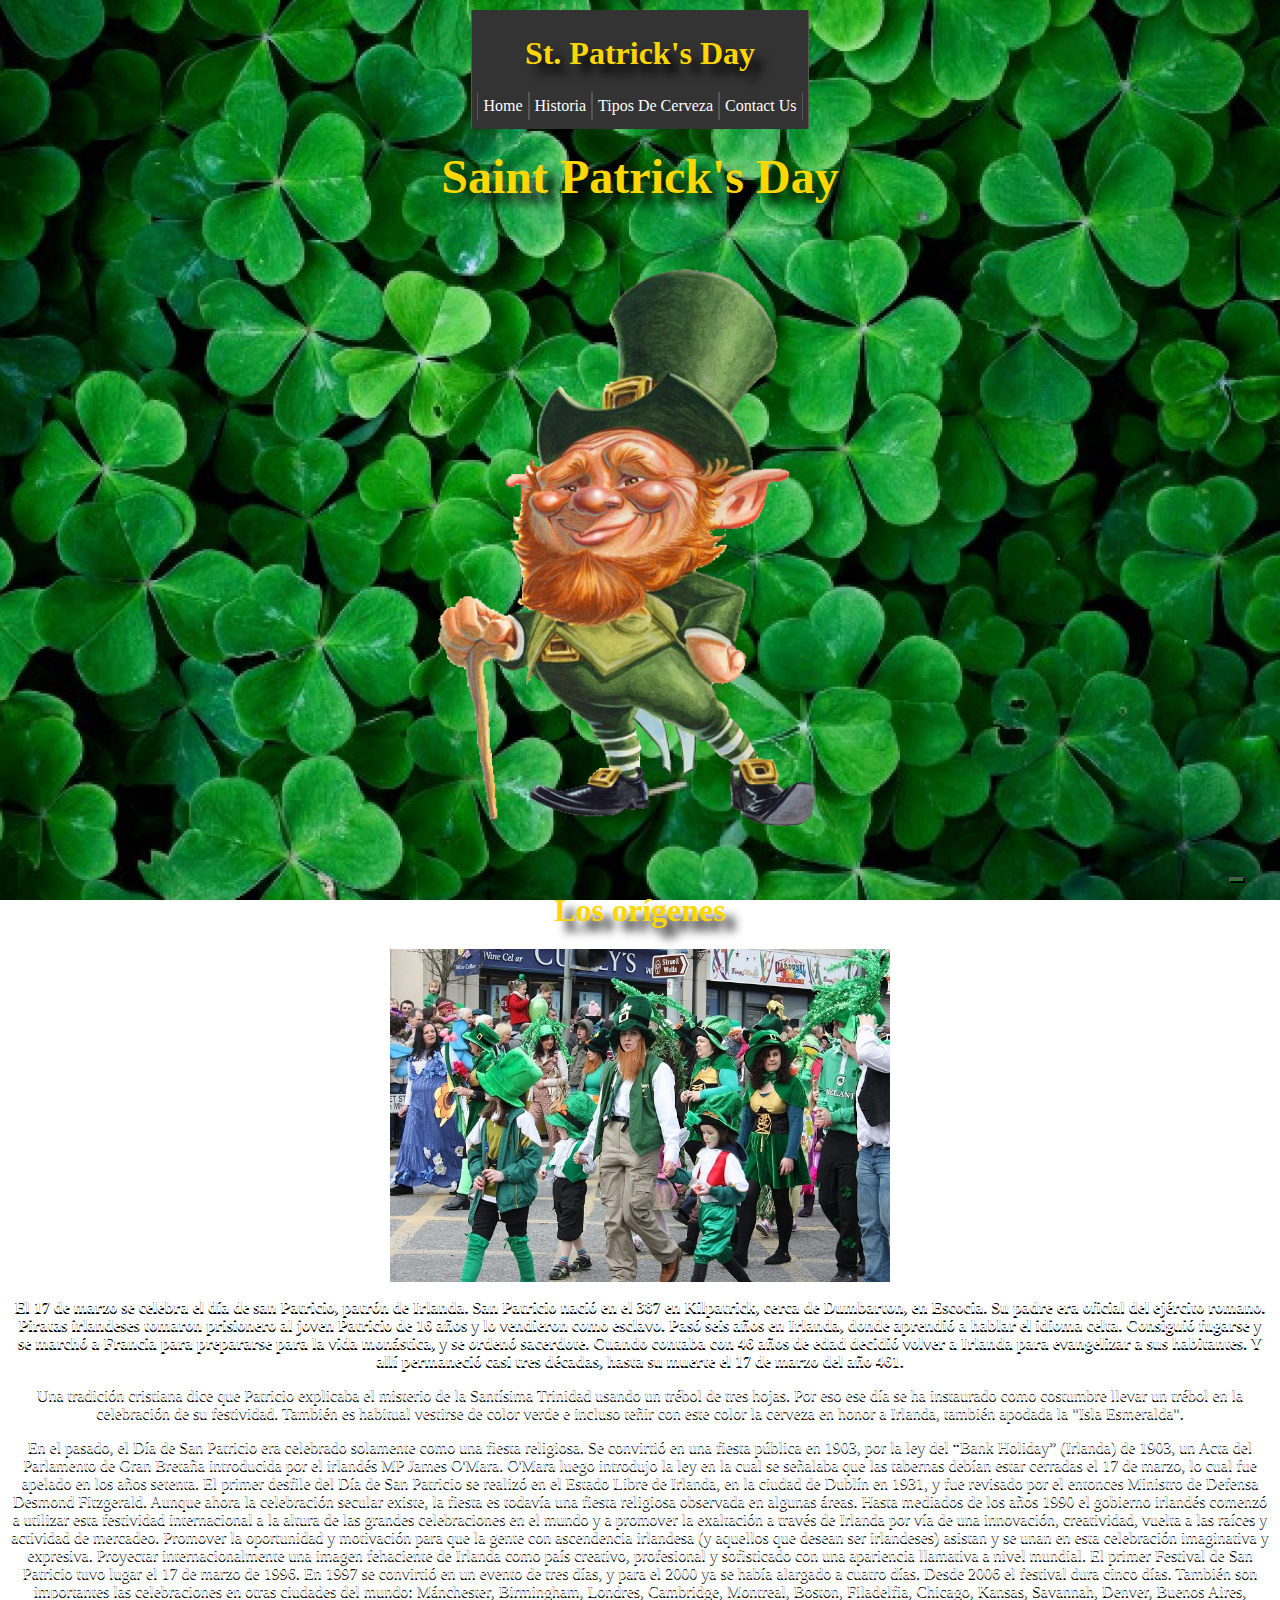
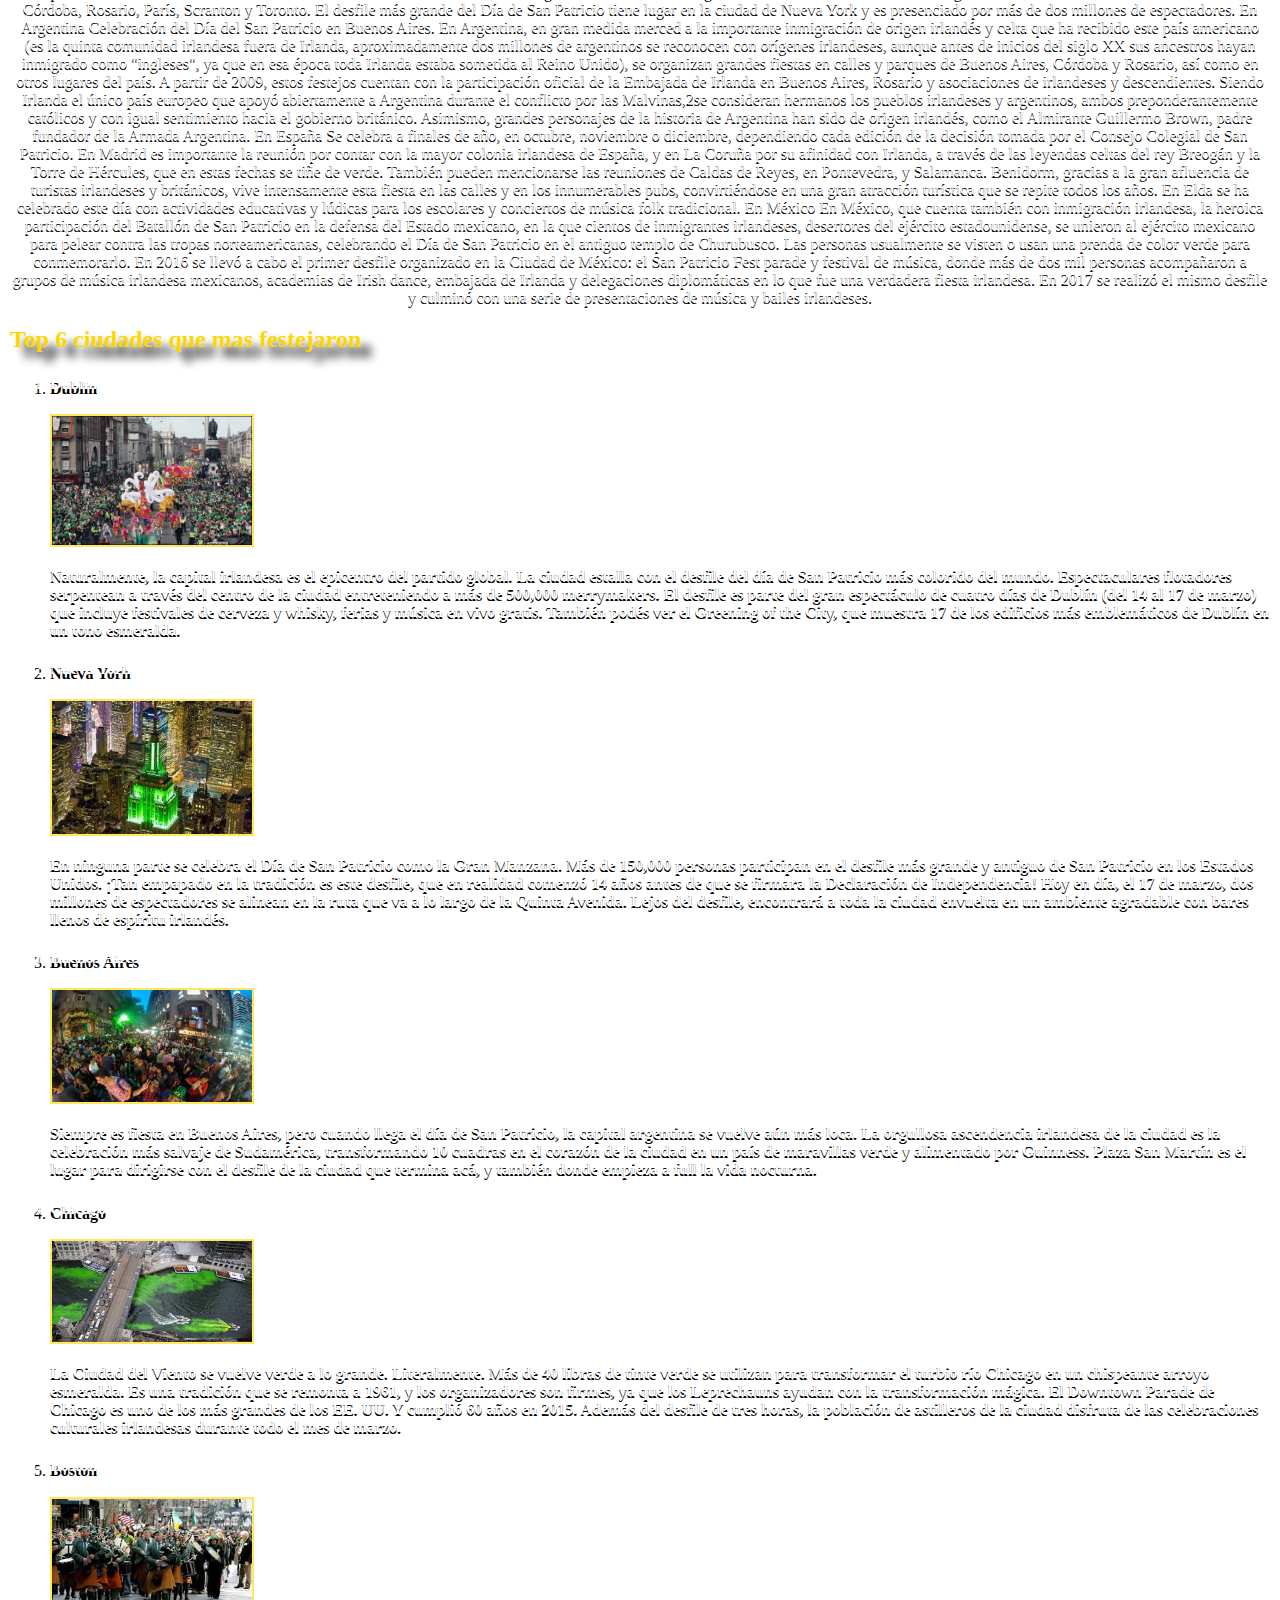
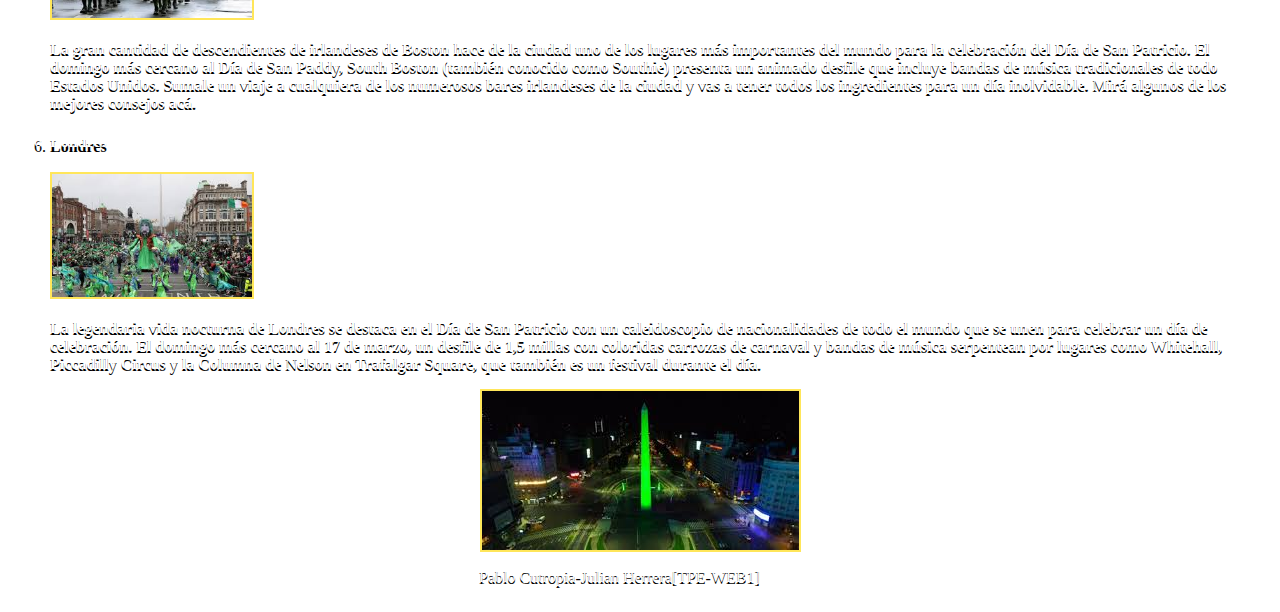
<file: index.html>
<!DOCTYPE html>
<html lang="en">
    
    <head>
        <meta charset="UTF-8">
        <meta name="viewport" content="width=device-width, initial-scale=1.0">
        <meta http-equiv="X-UA-Compatible" content="ie=edge">
        <link rel="stylesheet" href="estilo.css">
        <link rel="shortcut icon" href="fotos/trebol.ico" />
        <link rel="stylesheet" href="https://use.fontawesome.com/releases/v5.8.1/css/all.css"
        integrity="sha384-50oBUHEmvpQ+1lW4y57PTFmhCaXp0ML5d60M1M7uH2+nqUivzIebhndOJK28anvf" crossorigin="anonymous">
        <title>St. Patrick's Day - Home</title>
        <script src="js/tabla.js"></script>
</head>

<body id="home">
    <header>
        <nav id="navegador">
            <ul class="menu">
                <li>
                    <h1>St. Patrick's Day <i class="fas fa-dragon"></i></h1>
                    <ul class="sub-menu">
                        <li id="index">Home<i class="fas fa-home"></i></li>
                        <li id="history">Historia<i class="fas fa-church"></i></li>
                        <li id="tipos"> Tipos De Cerveza <i class="fas fa-beer"></i></li>
                        <li  id="contact">Contact Us<i class="far fa-address-card"></i></li>
                    </ul>
                </li>
            </ul>
        </nav>

        <h1 class="titulo">Saint Patrick's Day</h1>
    </header>
    <article id="content">
        <!-- <section>
            <div class="cuerpo">
                <img id="imgIntro" src="fotos/city/leper.png" alt="Caricatura de San Patricio con cerveza en mano">
            </div>
        </section>
        <header>
            <h2 class="subtitulo">Los orígenes</h2>
        </header>
        <section class="cuerpo">
            <img id="imgIntro" src="fotos/desfile.jpg" alt="Imagen de gente festejando el día de San Patricio">
            <p>
                <strong> El 17 de marzo se celebra el día de san Patricio, patrón de Irlanda. San Patricio nació en el
                    387 en
                    Kilpatrick, cerca de Dumbarton, en Escocia. Su padre era oficial del ejército romano. Piratas
                    irlandeses
                    tomaron prisionero al joven Patricio de 16 años y lo vendieron como esclavo. Pasó seis años en
                    Irlanda,
                    donde aprendió a hablar el idioma celta. Consiguió fugarse y se marchó a Francia para prepararse
                    para la
                    vida monástica, y se ordenó sacerdote. Cuando contaba con 46 años de edad decidió volver a Irlanda
                    para
                    evangelizar a sus habitantes. Y allí permaneció casi tres décadas, hasta su muerte el 17 de marzo
                    del año
                    461.
                </strong>
            </p>
            <p>
                Una tradición cristiana dice que Patricio explicaba el misterio de la Santísima Trinidad usando un
                trébol de
                tres hojas. Por eso ese día se ha instaurado como costumbre llevar un trébol en la celebración de su
                festividad. También es habitual vestirse de color verde e incluso teñir con este color la cerveza en
                honor a
                Irlanda, también apodada la "Isla Esmeralda".
            </p>
            <p>En el pasado, el Día de San Patricio era celebrado solamente como una fiesta religiosa. Se convirtió
                en una
                fiesta pública en 1903, por la ley del “Bank Holiday” (Irlanda) de 1903, un Acta del Parlamento de
                Gran
                Bretaña introducida por el irlandés MP James O'Mara. O'Mara luego introdujo la ley en la cual se
                señalaba
                que las tabernas debían estar cerradas el 17 de marzo, lo cual fue apelado en los años setenta. El
                primer
                desfile del Día de San Patricio se realizó en el Estado Libre de Irlanda, en la ciudad de Dublín en
                1931, y
                fue revisado por el entonces Ministro de Defensa Desmond Fitzgerald. Aunque ahora la celebración
                secular
                existe, la fiesta es todavía una fiesta religiosa observada en algunas áreas.
                Hasta mediados de los años 1990 el gobierno irlandés comenzó a utilizar esta festividad
                internacional a la
                altura de las grandes celebraciones en el mundo y a promover la exaltación a través de Irlanda por
                vía de
                una innovación, creatividad, vuelta a las raíces y actividad de mercadeo.
                Promover la oportunidad y motivación para que la gente con ascendencia irlandesa (y aquellos que
                desean ser
                irlandeses) asistan y se unan en esta celebración imaginativa y expresiva.
                Proyectar internacionalmente una imagen fehaciente de Irlanda como país creativo, profesional y
                sofisticado
                con una apariencia llamativa a nivel mundial.
                El primer Festival de San Patricio tuvo lugar el 17 de marzo de 1996. En 1997 se convirtió en un
                evento de
                tres días, y para el 2000 ya se había alargado a cuatro días. Desde 2006 el festival dura cinco
                días.
                También son importantes las celebraciones en otras ciudades del mundo: Mánchester, Birmingham,
                Londres,
                Cambridge, Montreal, Boston, Filadelfia, Chicago, Kansas, Savannah, Denver, Buenos Aires, Córdoba,
                Rosario,
                París, Scranton y Toronto. El desfile más grande del Día de San Patricio tiene lugar en la ciudad de
                Nueva
                York y es presenciado por más de dos millones de espectadores.
                En Argentina
                Celebración del Día del San Patricio en Buenos Aires.
                En Argentina, en gran medida merced a la importante inmigración de origen irlandés y celta que ha
                recibido
                este país americano (es la quinta comunidad irlandesa fuera de Irlanda, aproximadamente dos millones
                de
                argentinos se reconocen con orígenes irlandeses, aunque antes de inicios del siglo XX sus ancestros
                hayan
                inmigrado como "ingleses", ya que en esa época toda Irlanda estaba sometida al Reino Unido), se
                organizan
                grandes fiestas en calles y parques de Buenos Aires, Córdoba y Rosario, así como en otros lugares
                del país.
                A partir de 2009, estos festejos cuentan con la participación oficial de la Embajada de Irlanda en
                Buenos
                Aires, Rosario y asociaciones de irlandeses y descendientes. Siendo Irlanda el único país europeo
                que apoyó
                abiertamente a Argentina durante el conflicto por las Malvinas,2​se consideran hermanos los pueblos
                irlandeses y argentinos, ambos preponderantemente católicos y con igual sentimiento hacia el
                gobierno
                británico. Asimismo, grandes personajes de la historia de Argentina han sido de origen irlandés,
                como el
                Almirante Guillermo Brown, padre fundador de la Armada Argentina.
                En España
                Se celebra a finales de año, en octubre, noviembre o diciembre, dependiendo cada edición de la
                decisión
                tomada por el Consejo Colegial de San Patricio. En Madrid es importante la reunión por contar con la
                mayor
                colonia irlandesa de España, y en La Coruña por su afinidad con Irlanda, a través de las leyendas
                celtas del
                rey Breogán y la Torre de Hércules, que en estas fechas se tiñe de verde. También pueden mencionarse
                las
                reuniones de Caldas de Reyes, en Pontevedra, y Salamanca. Benidorm, gracias a la gran afluencia de
                turistas
                irlandeses y británicos, vive intensamente esta fiesta en las calles y en los innumerables pubs,
                convirtiéndose en una gran atracción turística que se repite todos los años. En Elda se ha celebrado
                este
                día con actividades educativas y lúdicas para los escolares y conciertos de música folk tradicional.
                En México
                En México, que cuenta también con inmigración irlandesa, la heroica participación del Batallón de
                San
                Patricio en la defensa del Estado mexicano, en la que cientos de inmigrantes irlandeses, desertores
                del
                ejército estadounidense, se unieron al ejército mexicano para pelear contra las tropas
                norteamericanas,
                celebrando el Día de San Patricio en el antiguo templo de Churubusco. Las personas usualmente se
                visten o
                usan una prenda de color verde para conmemorarlo.
                En 2016 se llevó a cabo el primer desfile organizado en la Ciudad de México: el San Patricio Fest
                parade y
                festival de música, donde más de dos mil personas acompañaron a grupos de música irlandesa
                mexicanos,
                academias de Irish dance, embajada de Irlanda y delegaciones diplomáticas en lo que fue una
                verdadera fiesta
                irlandesa. En 2017 se realizó el mismo desfile y culminó con una serie de presentaciones de música y
                bailes
                irlandeses.</p>
        </section>

        <section>
            <div class="lista">
                <h2>Top 6 ciudades que mas festejaron</h2>
                <ol>
                    <li>
                        <h4> Dublin</h4>
                        <a href="https://www.stpatricksfestival.ie" target="_blanck"><img src="fotos/city/dublin.jpg"
                                alt="dublin"></a>
                        <p>
                            <strong>Naturalmente, la capital irlandesa es el epicentro del partido global. La ciudad
                                estalla con
                                el
                                desfile del día de San Patricio más colorido del mundo. Espectaculares flotadores
                                serpentean
                                a
                                través del centro de la ciudad entreteniendo a más de 500,000 merrymakers. El desfile es
                                parte
                                del
                                gran espectáculo de cuatro días de Dublín (del 14 al 17 de marzo) que incluye festivales
                                de
                                cerveza
                                y whisky, ferias y música en vivo gratis. También podés ver el Greening of the City, que
                                muestra
                                17
                                de los edificios más emblemáticos de Dublín en un tono esmeralda.
                            </strong>

                        </p>
                    </li>
                    <li>
                        <h4>Nueva Yorh</h4>
                        <a href=https://www.nycstpatricksparade.org/ target="_blanck"><img src="fotos/city/ny.jpg"
                                alt="nueva York"></a>
                        <p>
                            <strong>
                                En ninguna parte se celebra el Día de San Patricio como la Gran Manzana. Más de 150,000
                                personas
                                participan en el desfile más grande y antiguo de San Patricio en los Estados Unidos.
                                ¡Tan
                                empapado
                                en la tradición es este desfile, que en realidad comenzó 14 años antes de que se firmara
                                la
                                Declaración de Independencia! Hoy en día, el 17 de marzo, dos millones de espectadores
                                se
                                alinean en
                                la ruta que va a lo largo de la Quinta Avenida. Lejos del desfile, encontrará a toda la
                                ciudad
                                envuelta en un ambiente agradable con bares llenos de espíritu irlandés.
                            </strong>
                        </p>
                    </li>
                    <li>
                        <h4>Buenos Aires</h4>
                        <a href="http://www.stpatricksday.com.ar/" target="_blanck"><img src="fotos/city/ba.jpg"
                                alt="buenos Aires"></a>
                        <p>
                            <strong>
                                Siempre es fiesta en Buenos Aires, pero cuando llega el día de San Patricio, la capital
                                argentina
                                se
                                vuelve aún más loca. La orgullosa ascendencia irlandesa de la ciudad es la celebración
                                más
                                salvaje
                                de Sudamérica, transformando 10 cuadras en el corazón de la ciudad en un país de
                                maravillas
                                verde y
                                alimentado por Guinness. Plaza San Martín es el lugar para dirigirse con el desfile de
                                la
                                ciudad
                                que
                                termina acá, y también donde empieza a full la vida nocturna.
                            </strong>
                        </p>
                    </li>
                    <li>
                        <h4>Chicago</h4>
                        <a href="https://www.tripsavvy.com/st-patricks-day-in-chicago-4116413" target="_blanck"><img
                                src="fotos/city/ch.jpg" alt="Chicago"></a>
                        <p>
                            <strong> La Ciudad del Viento se vuelve verde a lo grande. Literalmente. Más de 40 libras de
                                tinte
                                verde
                                se
                                utilizan para transformar el turbio río Chicago en un chispeante arroyo esmeralda. Es
                                una
                                tradición
                                que se remonta a 1961, y los organizadores son firmes, ya que los Leprechauns ayudan con
                                la
                                transformación mágica. El Downtown Parade de Chicago es uno de los más grandes de los
                                EE.
                                UU. Y
                                cumplió 60 años en 2015. Además del desfile de tres horas, la población de astilleros de
                                la
                                ciudad
                                disfruta de las celebraciones culturales irlandesas durante todo el mes de marzo.
                            </strong>
                        </p>
                    </li>
                    <li>
                        <h4>Boston</h4>
                        <a href="https://www.bostonusa.com/events/special-events/st-patricks-day/" target="_blanck"><img
                                src="fotos/city/bo.jpg" alt="Boston"></a>
                        <p>
                            <strong> La gran cantidad de descendientes de irlandeses de Boston hace de la ciudad uno de
                                los
                                lugares
                                más
                                importantes del mundo para la celebración del Día de San Patricio. El domingo más
                                cercano al
                                Día
                                de
                                San Paddy, South Boston (también conocido como Southie) presenta un animado desfile que
                                incluye
                                bandas de música tradicionales de todo Estados Unidos. Sumale un viaje a cualquiera de
                                los
                                numerosos
                                bares irlandeses de la ciudad y vas a tener todos los ingredientes para un día
                                inolvidable.
                                Mirá
                                algunos de los mejores consejos acá.
                            </strong>
                        </p>
                    </li>
                    <li>
                        <h4> Londres</h4>
                        <a href="https://www.standard.co.uk/go/london/attractions/st-patricks-day-parade-london-2019-route-time-a4089431.html"
                            target="_blanck"><img src="fotos/city/lo.jpg" alt="Londres"></a>
                        <p>
                            <strong> La legendaria vida nocturna de Londres se destaca en el Día de San Patricio con un
                                caleidoscopio
                                de
                                nacionalidades de todo el mundo que se unen para celebrar un día de celebración. El
                                domingo
                                más
                                cercano al 17 de marzo, un desfile de 1,5 millas con coloridas carrozas de carnaval y
                                bandas
                                de
                                música serpentean por lugares como Whitehall, Piccadilly Circus y la Columna de Nelson
                                en
                                Trafalgar
                                Square, que también es un festival durante el día.
                            </strong>
                        </p>
                    </li>
                </ol>
            </div>
        </section>
        <aside>
            <div class="galeria">
                <img src="fotos/city/argentina.jpg" alt="" srcset="">
            </div>
        </aside>
        -->
        <div class="arriba">
            <button class="irarriba" type="button"><i class="fas fa-angle-double-up"></i></button>
        </div> 
    </article>
    <footer>
        <p>Pablo Cutropia-Julian Herrera[TPE-WEB1]</p>
    </footer>
    <!-- <script type="text/javascript" src="js/arriba.js"></script> -->
</body>

</html>
</file>
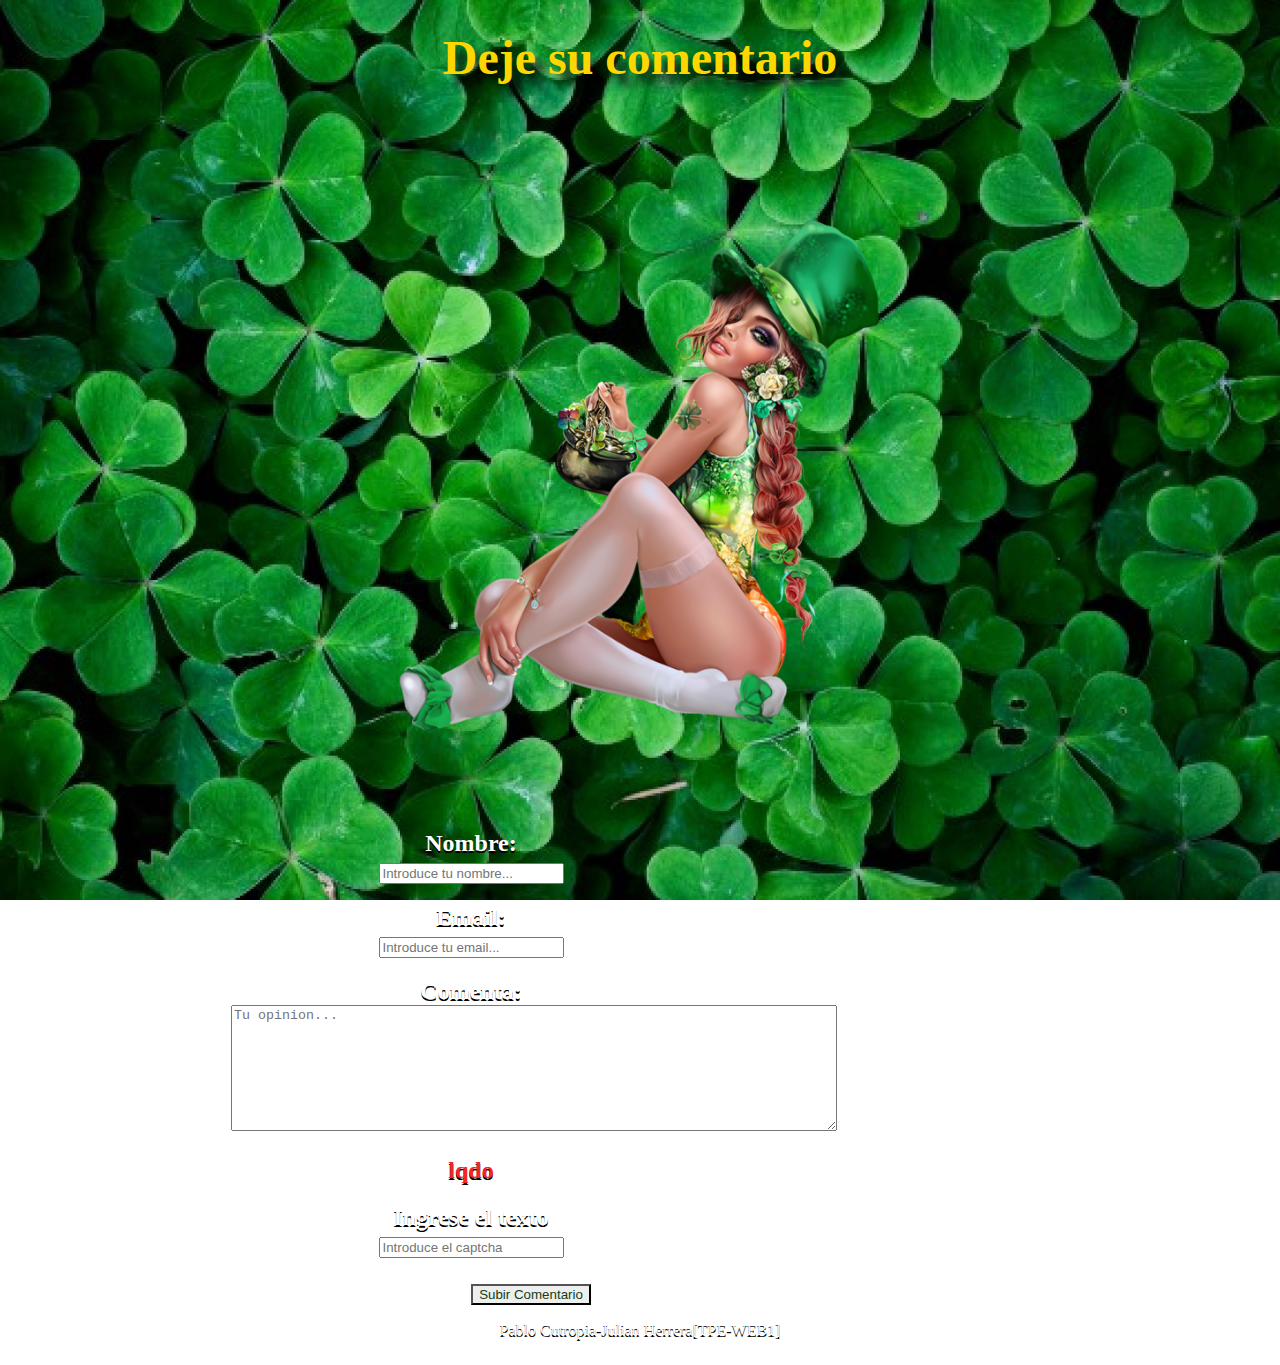
<file: contacto.html>
<!DOCTYPE html>
<html lang="en">

<head>
    <link rel="stylesheet" href="estilo.css">
    <meta charset="UTF-8">
    <meta name="viewport" content="width=device-width, initial-scale=1.0">
    <meta http-equiv="X-UA-Compatible" content="ie=edge">
    <link rel="shortcut icon" href="fotos/trebol.ico" />
    <link rel="stylesheet" href="https://use.fontawesome.com/releases/v5.8.1/css/all.css"
        integrity="sha384-50oBUHEmvpQ+1lW4y57PTFmhCaXp0ML5d60M1M7uH2+nqUivzIebhndOJK28anvf" crossorigin="anonymous">
    <title>St. Patrick's Day - Contact Us</title>
</head>

<body id="home">
    <header class="secundario">
        <nav id="navegador">
            <!-- <ul class="menu">
                <li>
                    <h1>St. Patrick's Day <i class="fas fa-dragon"></i></h1>
                    <ul class="sub-menu">
                        <li>
                            <a href="index.html">Home<i class="fas fa-home"></i></a>
                        </li>
                        <li>
                            <a href="historia.html">Historia<i class="fas fa-church"></i></a>
                        </li>
                        <li>
                            <a href="tiposdecerveza.html">Tipos De Cerveza <i class="fas fa-beer"></i></a>
                        </li>
                        <li>
                            <a class="seleccionado" href="contacto.html">Contact us <i
                                    class="far fa-address-card"></i></a>
                        </li>
                    </ul>
                </li>
            </ul> -->
        </nav>

        <h1 class="titulo">Deje su comentario</h1>
    </header>
    <article class="cuerpo">

        <img id="imgIntro" src="fotos/city/kissi.png" alt="Caricatura de San Patricio con cerveza en mano">
        <article class="contacto ">
            <form class="cuerpo" action="">
                <ul class="formulario">
                    <li> <label for="nombre">Nombre:</label>
                        <input id="nombre" placeholder="Introduce tu nombre..." type="text" name="nombre" value=""
                            required />
                    </li>
                    <li> <label for="email">Email:</label>
                        <input type="email" placeholder="Introduce tu email..." name="email" id="email" required>
                    </li>
                    <li>
                        <label for="Comenta">Comenta:</label>
                        <textarea id="comentario" placeholder="Tu opinion..." name="comentario" rows="8" cols="80"
                            required></textarea>

                    </li>
                    <li>
                        <label id="captcha">lqdo</label>
                    </li>
                    <li>
                        <label>Ingrese el texto </label>
                        <i class="far fa-keyboard"></i>
                        <input type="text" placeholder="Introduce el captcha" value="" id="Robot">
                    </li>
                    <li>
                        <input type="button" value="Subir Comentario" id="SubirComentario">
                    </li>
                </ul>
            </form>
        </article>
    </article>
    <footer>
        <p>Pablo Cutropia-Julian Herrera[TPE-WEB1]</p>
    </footer>
    <script type="text/javascript" src="js/validarContacto.js"></script>
    <script src="js/tabla.js"></script>
</body>

</html>
</file>
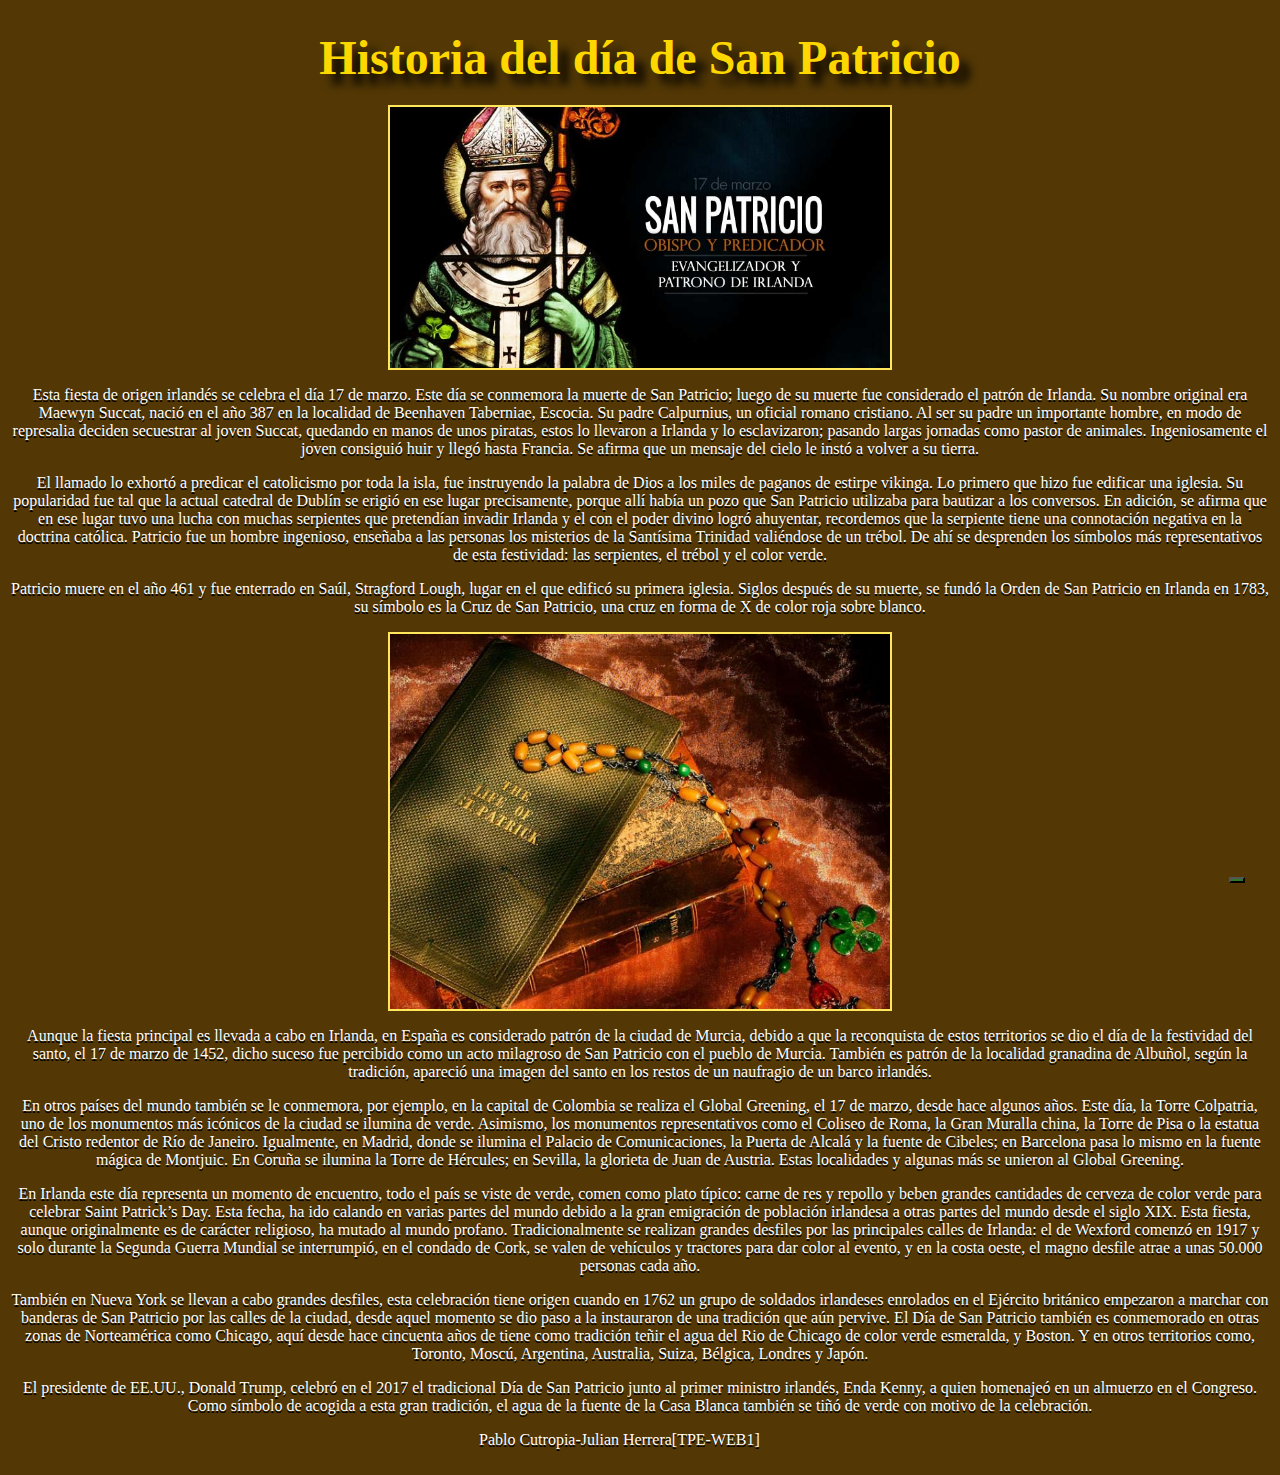
<file: historia.html>
<!DOCTYPE html>
<html lang="en">

<head>
    <meta charset="UTF-8">
    <meta name="viewport" content="width=device-width, initial-scale=1.0">
    <meta http-equiv="X-UA-Compatible" content="ie=edge">
    <link rel="stylesheet" href="estilo.css">
    <link rel="shortcut icon" href="fotos/trebol.ico" />
    <link rel="stylesheet" href="https://use.fontawesome.com/releases/v5.8.1/css/all.css"
        integrity="sha384-50oBUHEmvpQ+1lW4y57PTFmhCaXp0ML5d60M1M7uH2+nqUivzIebhndOJK28anvf" crossorigin="anonymous">
    <title>St. Patrick's Day - History</title>
</head>

<body id="historia">
    <header>
        <nav id="navegador">
            <!-- <ul class="menu">
                <li>
                    <h1>St. Patrick's Day <i class="fas fa-dragon"></i></h1>
                    <ul class="sub-menu">
                        <li>
                            <a href="index.html">Home<i class="fas fa-home"></i></a>
                        </li>
                        <li>
                            <a class="seleccionado" href="historia.html">Historia<i class="fas fa-church"></i></a>
                        </li>
                        <li>
                            <a href="tiposdecerveza.html">Tipos De Cerveza <i class="fas fa-beer"></i></a>
                        </li>
                        <li>
                            <a href="contacto.html">Contact us <i class="far fa-address-card"></i></a>
                        </li>
                    </ul>
                </li>
                <ul></ul> -->
        </nav>
        <h1 class="titulo">Historia del día de San Patricio</h1>
    </header>
    <article >
        <div class="cuerpo">
            <img class="fotoSanto" src="fotos/santo.jpg" alt="Imagen de Obispo San Patricio">
            <p> Esta fiesta de origen irlandés se celebra el día 17 de marzo. Este día se conmemora
                la muerte de San Patricio; luego de su muerte fue considerado el patrón de Irlanda. Su nombre original
                era Maewyn Succat, nació en el año 387 en la localidad de Beenhaven Taberniae, Escocia. Su padre
                Calpurnius, un oficial romano cristiano. Al ser su padre un importante hombre, en modo de represalia
                deciden secuestrar al joven Succat, quedando en manos de unos piratas, estos lo llevaron a Irlanda y lo
                esclavizaron; pasando largas jornadas como pastor de animales. Ingeniosamente el joven consiguió huir y
                llegó hasta Francia. Se afirma que un mensaje del cielo le instó a volver a su tierra.
            </p>
            <p>
                El llamado lo exhortó a predicar el catolicismo por toda la isla, fue instruyendo la palabra de Dios a
                los miles de paganos de estirpe vikinga. Lo primero que hizo fue edificar una iglesia. Su popularidad
                fue tal que la actual catedral de Dublín se erigió en ese lugar precisamente, porque allí había un pozo
                que San Patricio utilizaba para bautizar a los conversos. En adición, se afirma que en ese lugar tuvo
                una lucha con muchas serpientes que pretendían invadir Irlanda y el con el poder divino logró ahuyentar,
                recordemos que la serpiente tiene una connotación negativa en la doctrina católica. Patricio fue un
                hombre ingenioso, enseñaba a las personas los misterios de la Santísima Trinidad valiéndose de un
                trébol. De ahí se desprenden los símbolos más representativos de esta festividad: las serpientes, el
                trébol y el color verde.
            </p>
            <p>
                Patricio muere en el año 461 y fue enterrado en Saúl, Stragford Lough, lugar en el que edificó su
                primera iglesia. Siglos después de su muerte, se fundó la Orden de San Patricio en Irlanda en 1783, su
                símbolo es la Cruz de San Patricio, una cruz en forma de X de color roja sobre blanco.
            </p>
            <img src="fotos/st patrick.jpg" alt="Imagen de libro de la vida de san ptricio, un rosario y un trebol">
            <p>
                Aunque la fiesta principal es llevada a cabo en Irlanda, en España es considerado patrón de la ciudad de
                Murcia, debido a que la reconquista de estos territorios se dio el día de la festividad del santo, el 17
                de marzo de 1452, dicho suceso fue percibido como un acto milagroso de San Patricio con el pueblo de
                Murcia. También es patrón de la localidad granadina de Albuñol, según la tradición, apareció una imagen
                del santo en los restos de un naufragio de un barco irlandés.
            </p>
            <p>
                En otros países del mundo también se le conmemora, por ejemplo, en la capital de Colombia se realiza el
                Global Greening, el 17 de marzo, desde hace algunos años. Este día, la Torre Colpatria, uno de los
                monumentos más icónicos de la ciudad se ilumina de verde. Asimismo, los monumentos representativos como
                el Coliseo de Roma, la Gran Muralla china, la Torre de Pisa o la estatua del Cristo redentor de Río de
                Janeiro. Igualmente, en Madrid, donde se ilumina el Palacio de Comunicaciones, la Puerta de Alcalá y la
                fuente de Cibeles; en Barcelona pasa lo mismo en la fuente mágica de Montjuic. En Coruña se ilumina la
                Torre de Hércules; en Sevilla, la glorieta de Juan de Austria. Estas localidades y algunas más se
                unieron al Global Greening.
            </p>
            <p>
                En Irlanda este día representa un momento de encuentro, todo el país se viste de verde, comen como plato
                típico: carne de res y repollo y beben grandes cantidades de cerveza de color verde para celebrar Saint
                Patrick’s Day. Esta fecha, ha ido calando en varias partes del mundo debido a la gran emigración de
                población irlandesa a otras partes del mundo desde el siglo XIX. Esta fiesta, aunque originalmente es de
                carácter religioso, ha mutado al mundo profano. Tradicionalmente se realizan grandes desfiles por las
                principales calles de Irlanda: el de Wexford comenzó en 1917 y solo durante la Segunda Guerra Mundial se
                interrumpió, en el condado de Cork, se valen de vehículos y tractores para dar color al evento, y en la
                costa oeste, el magno desfile atrae a unas 50.000 personas cada año.
            </p>
            <p>
                También en Nueva York se llevan a cabo grandes desfiles, esta celebración tiene origen cuando en 1762 un
                grupo de soldados irlandeses enrolados en el Ejército británico empezaron a marchar con banderas de San
                Patricio por las calles de la ciudad, desde aquel momento se dio paso a la instauraron de una tradición
                que aún pervive. El Día de San Patricio también es conmemorado en otras zonas de Norteamérica como
                Chicago, aquí desde hace cincuenta años de tiene como tradición teñir el agua del Rio de Chicago de
                color verde esmeralda, y Boston. Y en otros territorios como, Toronto, Moscú, Argentina, Australia,
                Suiza, Bélgica, Londres y Japón.
            </p>
            <p>
                El presidente de EE.UU., Donald Trump, celebró en el 2017 el tradicional Día de San Patricio junto al
                primer ministro irlandés, Enda Kenny, a quien homenajeó en un almuerzo en el Congreso. Como símbolo de
                acogida a esta gran tradición, el agua de la fuente de la Casa Blanca también se tiñó de verde con
                motivo de la celebración.
            </p>
            <div class="arriba">
                <button class="irarriba" type="button"><i class="fas fa-angle-double-up"></i></button>
            </div>

    </article>
    <footer>
        <p>Pablo Cutropia-Julian Herrera[TPE-WEB1]</p>
    </footer>
    <script type="text/javascript" src="js/arriba.js"></script>
    <script src="js/tabla.js"></script>
</body>

</html>
</file>
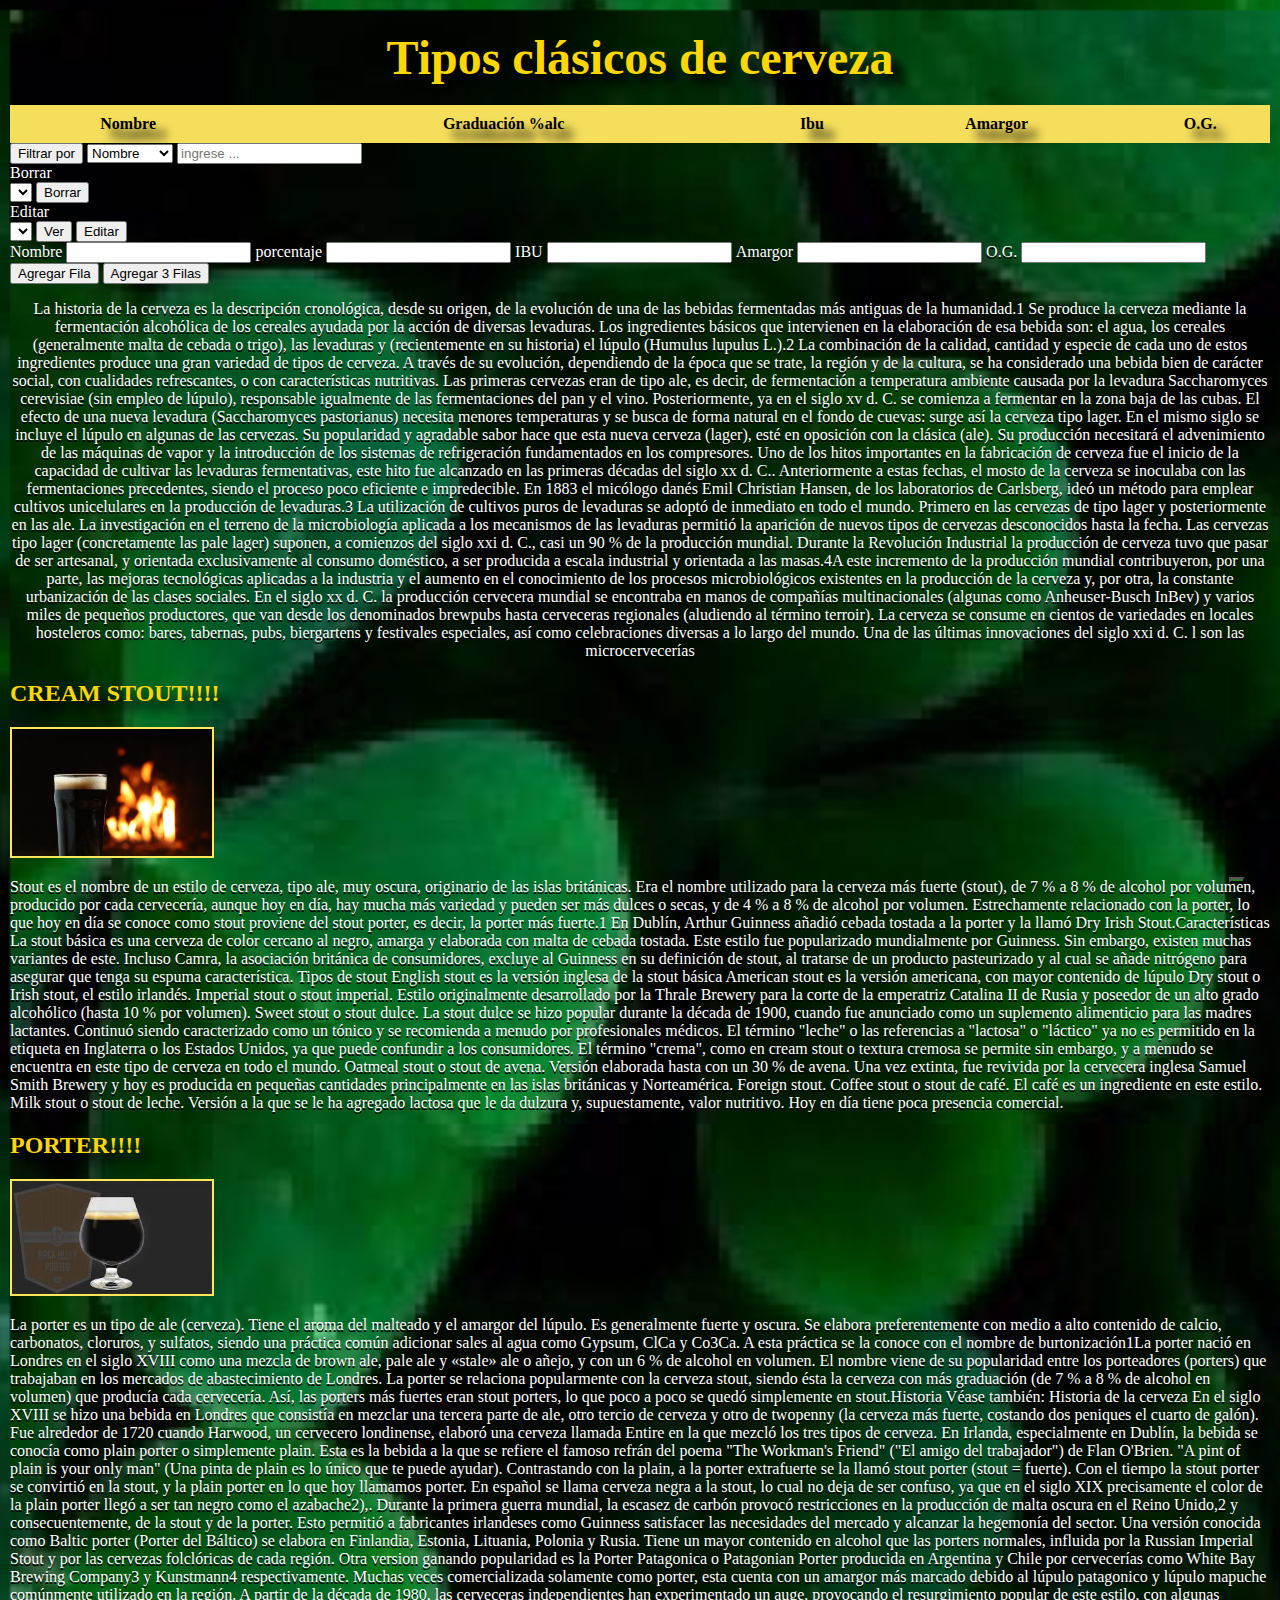
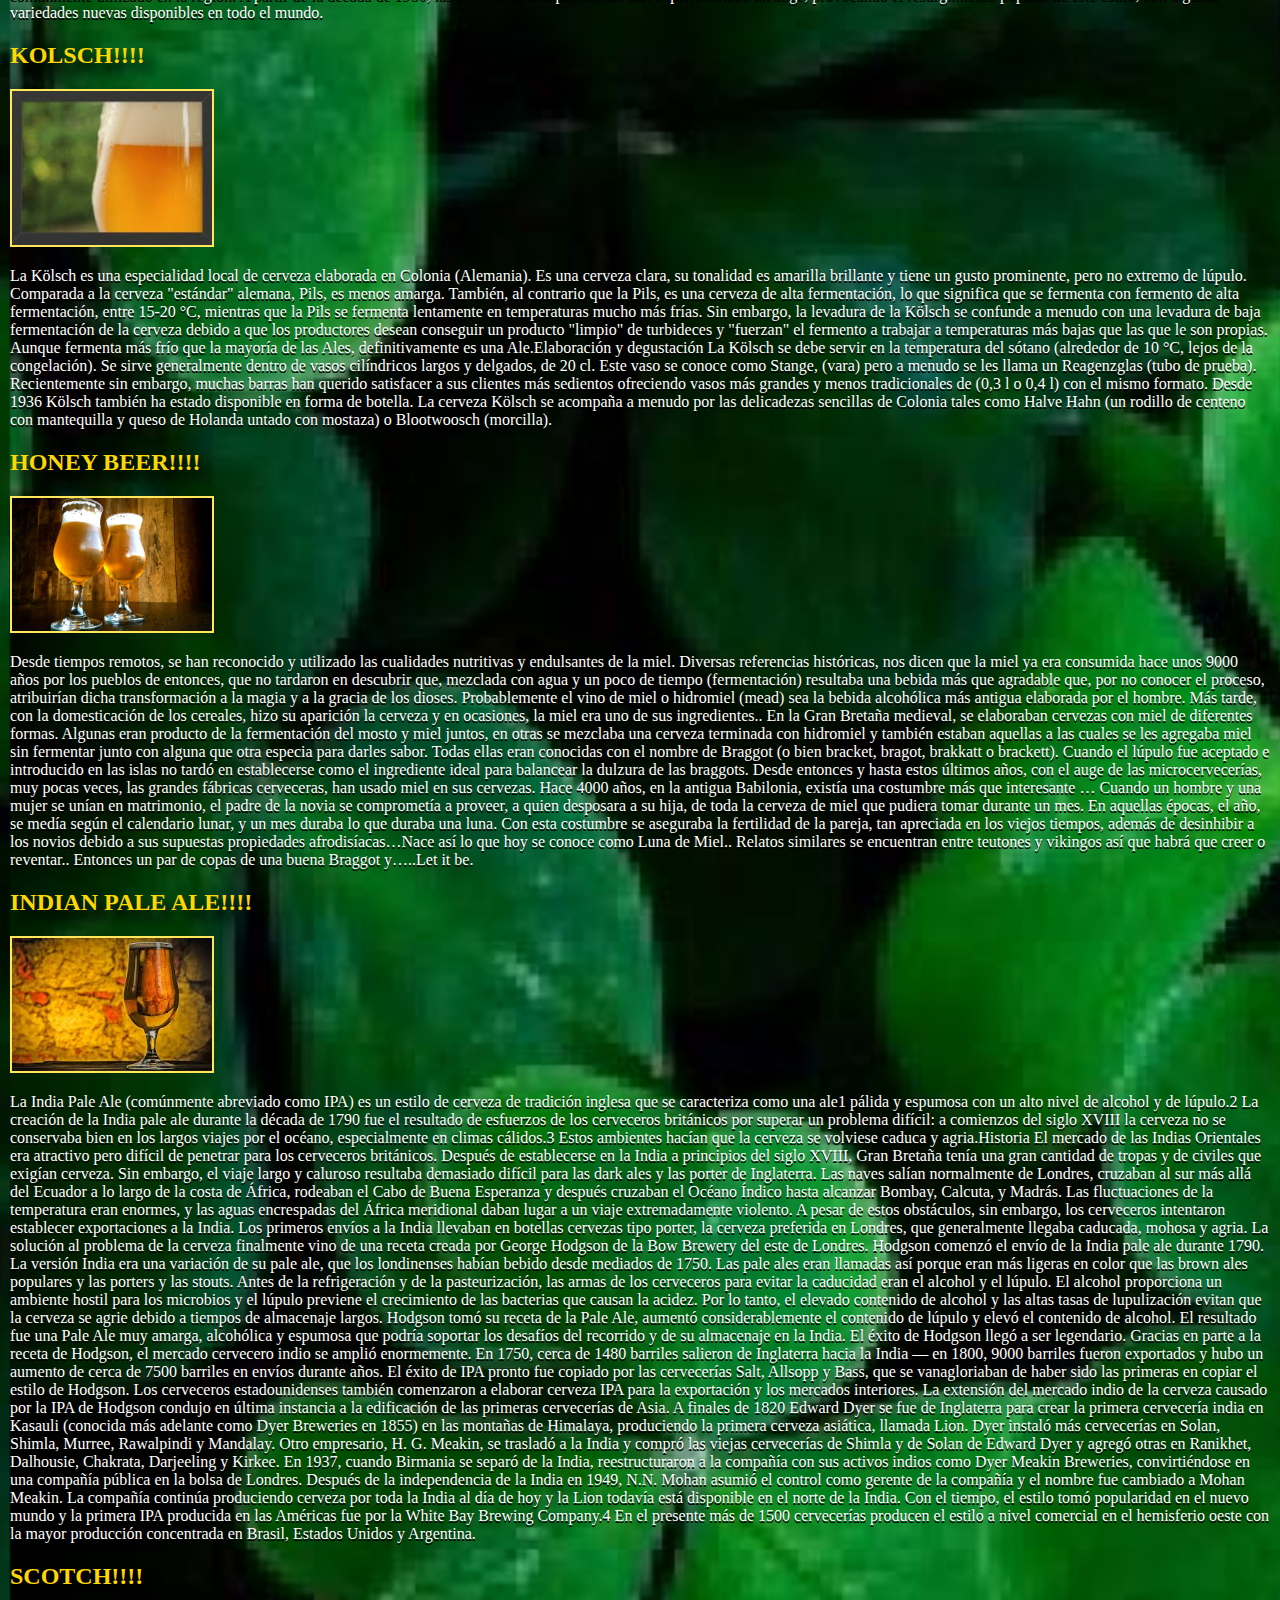
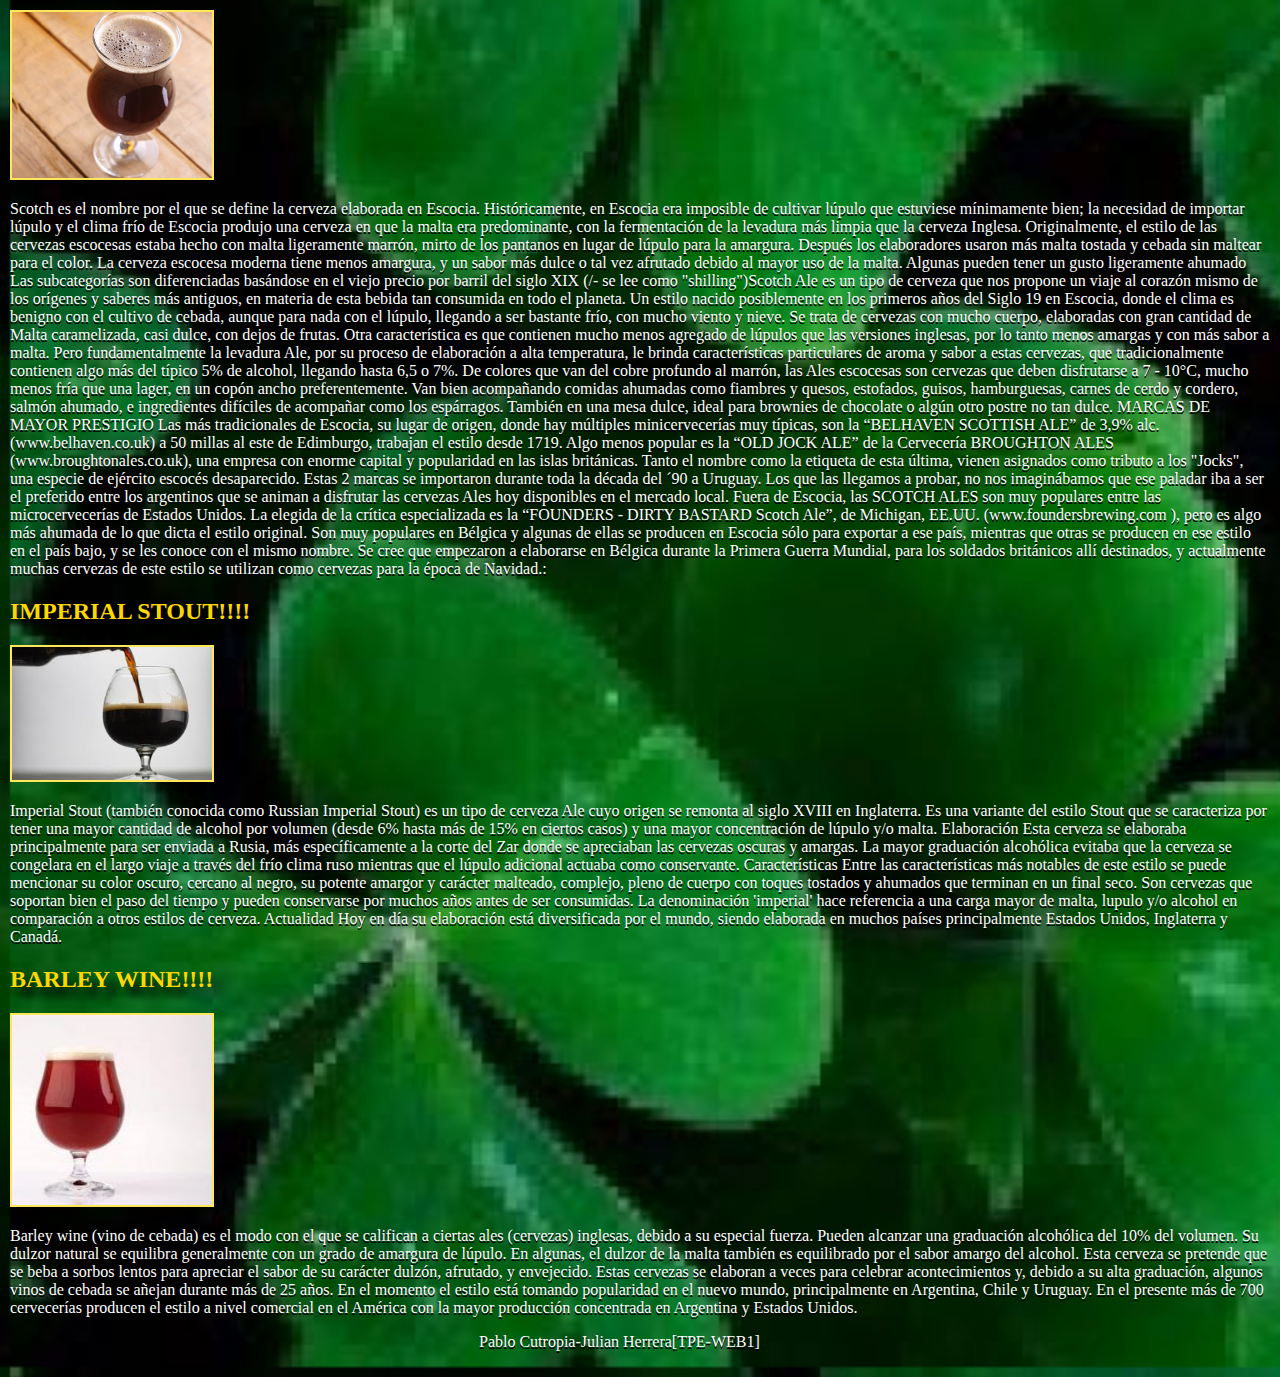
<file: tiposdecerveza.html>
<!DOCTYPE html>
<html lang="en">

<head>
    <link rel="stylesheet" href="estilo.css">
    <meta charset="UTF-8">
    <meta name="viewport" content="width=device-width, initial-scale=1.0">
    <meta http-equiv="X-UA-Compatible" content="ie=edge">
    <link rel="shortcut icon" href="fotos/trebol.ico" />
    <link rel="stylesheet" href="https://use.fontawesome.com/releases/v5.8.1/css/all.css"
        integrity="sha384-50oBUHEmvpQ+1lW4y57PTFmhCaXp0ML5d60M1M7uH2+nqUivzIebhndOJK28anvf" crossorigin="anonymous">
    <title>St. Patrick's Day - Beer Types</title>
</head>

<body class="cerveza">
    <header>
        <nav id="navegador">
         <!-- <ul class="menu">
                <li>
                    <h1>St. Patrick's Day <i class="fas fa-dragon"></i></h1>
                    <ul class="sub-menu">
                        <li>
                            <a href="index.html">Home<i class="fas fa-home"></i></a>
                        </li>
                        <li>
                            <a href="historia.html">Historia<i class="fas fa-church"></i></a>
                        </li>
                        <li>
                            <a class="seleccionado" href="tiposdecerveza.html">Tipos De Cerveza <i
                                    class="fas fa-beer"></i></a>
                        </li>
                        <li>
                            <a href="contacto.html">Contact us <i class="far fa-address-card"></i></a>
                        </li>
                    </ul>
                </li>
            </ul> -->
        </nav>
        <h1 class="titulo">Tipos clásicos de cerveza</h1>
    </header>
    <article>
        <section>
            <table id="tabla-cerveza">
                <thead>
                    <tr>
                        <th>Nombre</th>
                        <th>Graduación %alc</th>
                        <th>Ibu</th>
                        <th>Amargor</th>
                        <th>O.G.</th>
                    </tr>
                </thead>
                <tbody>
                </tbody>
            </table>

            <!--esto es para hacer el filtrado -->
            <div>
                <button id="filtrar">Filtrar por</button>
                <select name="filtrar" id="input-campo" required>
                    <option value="nombre">Nombre</option>
                    <option value="porcentaje">Porcentaje</option>
                    <option value="ibu">Ibu</option>
                    <option value="amargor">Amargor</option>
                    <option value="og">OG</option>
                </select>
                <input type="text" value="" placeholder="ingrese ..." id="input-filtrar">
            </div>
            <div>
                <label for="input-select">Borrar</label>
                <select name="borrar" id="input-select" required></select>
                <button id="borrar">Borrar </button>
            </div>
            <div>
                <label for="input-editar">Editar</label>
                <select name="editar" id="input-editar" required></select>
                <button id="ver">Ver</button>
                <button id="editar">Editar </button>
            </div>
            <form action="javascript:void(0);" id="campo">
                <label for="input-nombre">Nombre</label>
                <input type="text" name="" placeholder="" id="input-nombre">
                <label for="input-porcentaje">porcentaje</label>
                <input type="text" name="" placeholder="" id="input-porcentaje">
                <label for="input-ibu">IBU</label>
                <input type="text" name="" placeholder="" id="input-ibu">
                <label for="input-amargor">Amargor</label>
                <input type="text" name="" placeholder="" id="input-amargor">
                <label for="input-og">O.G.</label>
                <input type="text" name="" placeholder="" id="input-og">
            </form>
            <div>
                <button type="button" id="btn-Agregar">Agregar Fila</button>
                <button type="button" id="btn-Agregar3">Agregar 3 Filas</button>
            </div>
        </section>
        <section>
            <div id="beerHistory">
                <p>La historia de la cerveza es la descripción cronológica, desde su origen, de la evolución de una de
                    las
                    bebidas
                    fermentadas más antiguas de la humanidad.1​ Se produce la cerveza mediante la fermentación
                    alcohólica de los
                    cereales ayudada por la acción de diversas levaduras. Los ingredientes básicos que intervienen en la
                    elaboración
                    de esa bebida son: el agua, los cereales (generalmente malta de cebada o trigo), las levaduras y
                    (recientemente
                    en su historia) el lúpulo (Humulus lupulus L.).2​ La combinación de la calidad, cantidad y especie
                    de cada
                    uno
                    de estos ingredientes produce una gran variedad de tipos de cerveza. A través de su evolución,
                    dependiendo
                    de la
                    época que se trate, la región y de la cultura, se ha considerado una bebida bien de carácter social,
                    con
                    cualidades refrescantes, o con características nutritivas. Las primeras cervezas eran de tipo ale,
                    es decir,
                    de
                    fermentación a temperatura ambiente causada por la levadura Saccharomyces cerevisiae (sin empleo de
                    lúpulo),
                    responsable igualmente de las fermentaciones del pan y el vino. Posteriormente, ya en el siglo xv d.
                    C. se
                    comienza a fermentar en la zona baja de las cubas. El efecto de una nueva levadura (Saccharomyces
                    pastorianus)
                    necesita menores temperaturas y se busca de forma natural en el fondo de cuevas: surge así la
                    cerveza tipo
                    lager. En el mismo siglo se incluye el lúpulo en algunas de las cervezas. Su popularidad y agradable
                    sabor
                    hace
                    que esta nueva cerveza (lager), esté en oposición con la clásica (ale). Su producción necesitará el
                    advenimiento
                    de las máquinas de vapor y la introducción de los sistemas de refrigeración fundamentados en los
                    compresores.

                    Uno de los hitos importantes en la fabricación de cerveza fue el inicio de la capacidad de cultivar
                    las
                    levaduras fermentativas, este hito fue alcanzado en las primeras décadas del siglo xx d. C..
                    Anteriormente a
                    estas fechas, el mosto de la cerveza se inoculaba con las fermentaciones precedentes, siendo el
                    proceso poco
                    eficiente e impredecible. En 1883 el micólogo danés Emil Christian Hansen, de los laboratorios de
                    Carlsberg,
                    ideó un método para emplear cultivos unicelulares en la producción de levaduras.3​ La utilización de
                    cultivos
                    puros de levaduras se adoptó de inmediato en todo el mundo. Primero en las cervezas de tipo lager y
                    posteriormente en las ale. La investigación en el terreno de la microbiología aplicada a los
                    mecanismos de
                    las
                    levaduras permitió la aparición de nuevos tipos de cervezas desconocidos hasta la fecha. Las
                    cervezas tipo
                    lager
                    (concretamente las pale lager) suponen, a comienzos del siglo xxi d. C., casi un 90 % de la
                    producción
                    mundial.

                    Durante la Revolución Industrial la producción de cerveza tuvo que pasar de ser artesanal, y
                    orientada
                    exclusivamente al consumo doméstico, a ser producida a escala industrial y orientada a las masas.4​
                    A este
                    incremento de la producción mundial contribuyeron, por una parte, las mejoras tecnológicas aplicadas
                    a la
                    industria y el aumento en el conocimiento de los procesos microbiológicos existentes en la
                    producción de la
                    cerveza y, por otra, la constante urbanización de las clases sociales. En el siglo xx d. C. la
                    producción
                    cervecera mundial se encontraba en manos de compañías multinacionales (algunas como Anheuser-Busch
                    InBev) y
                    varios miles de pequeños productores, que van desde los denominados brewpubs hasta cerveceras
                    regionales
                    (aludiendo al término terroir). La cerveza se consume en cientos de variedades en locales hosteleros
                    como:
                    bares, tabernas, pubs, biergartens y festivales especiales, así como celebraciones diversas a lo
                    largo del
                    mundo. Una de las últimas innovaciones del siglo xxi d. C. l son las microcervecerías</p>
            </div>
        </section>
        <section>
            <div>
                <h2 id="creamstout"> CREAM STOUT!!!!</h2>
                <img class="beer" src="fotos/cream.jpg" alt="cream stout">
                <p>
                    Stout es el nombre de un estilo de cerveza, tipo ale, muy oscura, originario de las islas
                    británicas.
                    Era
                    el
                    nombre utilizado para la cerveza más fuerte (stout), de 7 % a 8 % de alcohol por volumen, producido
                    por
                    cada
                    cervecería, aunque hoy en día, hay mucha más variedad y pueden ser más dulces o secas, y de 4 % a 8
                    % de
                    alcohol por volumen.
                    Estrechamente relacionado con la porter, lo que hoy en día se conoce como stout proviene del stout
                    porter,
                    es decir, la porter más fuerte.1​ En Dublín, Arthur Guinness añadió cebada tostada a la porter y la
                    llamó
                    Dry Irish Stout.Características
                    La stout básica es una cerveza de color cercano al negro, amarga y elaborada con malta de cebada
                    tostada.
                    Este estilo fue popularizado mundialmente por Guinness. Sin embargo, existen muchas variantes de
                    este.
                    Incluso Camra, la asociación británica de consumidores, excluye al Guinness en su definición de
                    stout,
                    al
                    tratarse de un producto pasteurizado y al cual se añade nitrógeno para asegurar que tenga su espuma
                    característica.
                    Tipos de stout
                    English stout es la versión inglesa de la stout básica
                    American stout es la versión americana, con mayor contenido de lúpulo
                    Dry stout o Irish stout, el estilo irlandés.
                    Imperial stout o stout imperial. Estilo originalmente desarrollado por la Thrale Brewery para la
                    corte
                    de la
                    emperatriz Catalina II de Rusia y poseedor de un alto grado alcohólico (hasta 10 % por volumen).
                    Sweet stout o stout dulce. La stout dulce se hizo popular durante la década de 1900, cuando fue
                    anunciado
                    como un suplemento alimenticio para las madres lactantes. Continuó siendo caracterizado como un
                    tónico y
                    se
                    recomienda a menudo por profesionales médicos. El término "leche" o las referencias a "lactosa" o
                    "láctico"
                    ya no es permitido en la etiqueta en Inglaterra o los Estados Unidos, ya que puede confundir a los
                    consumidores. El término "crema", como en cream stout o textura cremosa se permite sin embargo, y a
                    menudo
                    se encuentra en este tipo de cerveza en todo el mundo.
                    Oatmeal stout o stout de avena. Versión elaborada hasta con un 30 % de avena. Una vez extinta, fue
                    revivida
                    por la cervecera inglesa Samuel Smith Brewery y hoy es producida en pequeñas cantidades
                    principalmente
                    en
                    las islas británicas y Norteamérica.
                    Foreign stout.
                    Coffee stout o stout de café. El café es un ingrediente en este estilo.
                    Milk stout o stout de leche. Versión a la que se le ha agregado lactosa que le da dulzura y,
                    supuestamente,
                    valor nutritivo. Hoy en día tiene poca presencia comercial.
                </p>
            </div>
        </section>
        <section>
            <div>
                <h2 id="porter"> PORTER!!!!</h2>
                <img class="beer" src="fotos/porter.jpg" alt="porter">
                <p>
                    La porter es un tipo de ale (cerveza). Tiene el aroma del malteado y el amargor del lúpulo. Es
                    generalmente
                    fuerte y oscura. Se elabora preferentemente con medio a alto contenido de calcio, carbonatos,
                    cloruros,
                    y
                    sulfatos, siendo una práctica común adicionar sales al agua como Gypsum, ClCa y Co3Ca. A esta
                    práctica
                    se la
                    conoce con el nombre de burtonización1​
                    La porter nació en Londres en el siglo XVIII como una mezcla de brown ale, pale ale y «stale» ale o
                    añejo, y
                    con un 6 % de alcohol en volumen. El nombre viene de su popularidad entre los porteadores (porters)
                    que
                    trabajaban en los mercados de abastecimiento de Londres.
                    La porter se relaciona popularmente con la cerveza stout, siendo ésta la cerveza con más graduación
                    (de
                    7 %
                    a 8 % de alcohol en volumen) que producía cada cervecería. Así, las porters más fuertes eran stout
                    porters,
                    lo que poco a poco se quedó simplemente en stout.Historia
                    Véase también: Historia de la cerveza
                    En el siglo XVIII se hizo una bebida en Londres que consistía en mezclar una tercera parte de ale,
                    otro
                    tercio de cerveza y otro de twopenny (la cerveza más fuerte, costando dos peniques el cuarto de
                    galón).
                    Fue
                    alrededor de 1720 cuando Harwood, un cervecero londinense, elaboró una cerveza llamada Entire en la
                    que
                    mezcló los tres tipos de cerveza.
                    En Irlanda, especialmente en Dublín, la bebida se conocía como plain porter o simplemente plain.
                    Esta es
                    la
                    bebida a la que se refiere el famoso refrán del poema "The Workman's Friend" ("El amigo del
                    trabajador")
                    de
                    Flan O'Brien. "A pint of plain is your only man" (Una pinta de plain es lo único que te puede
                    ayudar).
                    Contrastando con la plain, a la porter extrafuerte se la llamó stout porter (stout = fuerte). Con el
                    tiempo
                    la stout porter se convirtió en la stout, y la plain porter en lo que hoy llamamos porter. En
                    español se
                    llama cerveza negra a la stout, lo cual no deja de ser confuso, ya que en el siglo XIX precisamente
                    el
                    color
                    de la plain porter llegó a ser tan negro como el azabache2​),.
                    Durante la primera guerra mundial, la escasez de carbón provocó restricciones en la producción de
                    malta
                    oscura en el Reino Unido,2​ y consecuentemente, de la stout y de la porter. Esto permitió a
                    fabricantes
                    irlandeses como Guinness satisfacer las necesidades del mercado y alcanzar la hegemonía del sector.
                    Una versión conocida como Baltic porter (Porter del Báltico) se elabora en Finlandia, Estonia,
                    Lituania,
                    Polonia y Rusia. Tiene un mayor contenido en alcohol que las porters normales, influida por la
                    Russian
                    Imperial Stout y por las cervezas folclóricas de cada región.
                    Otra version ganando popularidad es la Porter Patagonica o Patagonian Porter producida en Argentina
                    y
                    Chile
                    por cervecerías como White Bay Brewing Company3​ y Kunstmann4​ respectivamente. Muchas veces
                    comercializada
                    solamente como porter, esta cuenta con un amargor más marcado debido al lúpulo patagonico y lúpulo
                    mapuche
                    comúnmente utilizado en la región.
                    A partir de la década de 1980, las cerveceras independientes han experimentado un auge, provocando
                    el
                    resurgimiento popular de este estilo, con algunas variedades nuevas disponibles en todo el mundo.
                </p>
            </div>
        </section>
        <section>
            <div>
                <h2 id="kolsch"> KOLSCH!!!!</h2>
                <img class="beer" src="fotos/kol.jpg" alt="vaso kolsch">
                <p>La Kölsch es una especialidad local de cerveza elaborada en Colonia (Alemania). Es una cerveza clara,
                    su
                    tonalidad es amarilla brillante y tiene un gusto prominente, pero no extremo de lúpulo. Comparada a
                    la
                    cerveza "estándar" alemana, Pils, es menos amarga. También, al contrario que la Pils, es una cerveza
                    de
                    alta
                    fermentación, lo que significa que se fermenta con fermento de alta fermentación, entre 15-20 °C,
                    mientras
                    que la Pils se fermenta lentamente en temperaturas mucho más frías. Sin embargo, la levadura de la
                    Kölsch se
                    confunde a menudo con una levadura de baja fermentación de la cerveza debido a que los productores
                    desean
                    conseguir un producto "limpio" de turbideces y "fuerzan" el fermento a trabajar a temperaturas más
                    bajas
                    que
                    las que le son propias. Aunque fermenta más frío que la mayoría de las Ales, definitivamente es una
                    Ale.Elaboración y degustación
                    La Kölsch se debe servir en la temperatura del sótano (alrededor de 10 °C, lejos de la congelación).
                    Se
                    sirve generalmente dentro de vasos cilíndricos largos y delgados, de 20 cl. Este vaso se conoce como
                    Stange,
                    (vara) pero a menudo se les llama un Reagenzglas (tubo de prueba). Recientemente sin embargo, muchas
                    barras
                    han querido satisfacer a sus clientes más sedientos ofreciendo vasos más grandes y menos
                    tradicionales
                    de
                    (0,3 l o 0,4 l) con el mismo formato. Desde 1936 Kölsch también ha estado disponible en forma de
                    botella. La
                    cerveza Kölsch se acompaña a menudo por las delicadezas sencillas de Colonia tales como Halve Hahn
                    (un
                    rodillo de centeno con mantequilla y queso de Holanda untado con mostaza) o Blootwoosch (morcilla).
                </p>
            </div>
        </section>
        <section>
            <div>
                <h2 id="honeybeer"> HONEY BEER!!!!</h2>
                <img class="beer" src="fotos/honey.jpg" alt="honey">
                <p>Desde tiempos remotos, se han reconocido y utilizado las cualidades nutritivas y endulsantes de la
                    miel.
                    Diversas referencias históricas, nos dicen que la miel ya era consumida hace unos 9000 años por los
                    pueblos
                    de entonces, que no tardaron en descubrir que, mezclada con agua y un poco de tiempo (fermentación)
                    resultaba una bebida más que agradable que, por no conocer el proceso, atribuirían dicha
                    transformación
                    a la
                    magia y a la gracia de los dioses.
                    Probablemente el vino de miel o hidromiel (mead) sea la bebida alcohólica más antigua elaborada por
                    el
                    hombre.
                    Más tarde, con la domesticación de los cereales, hizo su aparición la cerveza y en ocasiones, la
                    miel
                    era
                    uno de sus ingredientes..
                    En la Gran Bretaña medieval, se elaboraban cervezas con miel de diferentes formas. Algunas eran
                    producto
                    de
                    la fermentación del mosto y miel juntos, en otras se mezclaba una cerveza terminada con hidromiel y
                    también
                    estaban aquellas a las cuales se les agregaba miel sin fermentar junto con alguna que otra especia
                    para
                    darles sabor. Todas ellas eran conocidas con el nombre de Braggot (o bien bracket, bragot, brakkatt
                    o
                    brackett). Cuando el lúpulo fue aceptado e introducido en las islas no tardó en establecerse como el
                    ingrediente ideal para balancear la dulzura de las braggots. Desde entonces y hasta estos últimos
                    años,
                    con
                    el auge de las microcervecerías, muy pocas veces, las grandes fábricas cerveceras, han usado miel en
                    sus
                    cervezas.
                    Hace 4000 años, en la antigua Babilonia, existía una costumbre más que interesante …
                    Cuando un hombre y una mujer se unían en matrimonio, el padre de la novia se comprometía a proveer,
                    a
                    quien
                    desposara a su hija, de toda la cerveza de miel que pudiera tomar durante un mes. En aquellas
                    épocas, el
                    año, se medía según el calendario lunar, y un mes duraba lo que duraba una luna.
                    Con esta costumbre se aseguraba la fertilidad de la pareja, tan apreciada en los viejos tiempos,
                    además
                    de
                    desinhibir a los novios debido a sus supuestas propiedades afrodisíacas…Nace así lo que hoy se
                    conoce
                    como
                    Luna de Miel..
                    Relatos similares se encuentran entre teutones y vikingos así que habrá que creer o reventar..
                    Entonces
                    un
                    par de copas de una buena Braggot y…..Let it be.
                </p>
            </div>
        </section>
        <section>
            <div>
                <h2 id="ipa"> INDIAN PALE ALE!!!!</h2>
                <img class="beer" src="fotos/ipa.jpg" alt="indian pale ale">
                <p>La India Pale Ale (comúnmente abreviado como IPA) es un estilo de cerveza de tradición inglesa que se
                    caracteriza como una ale1​ pálida y espumosa con un alto nivel de alcohol y de lúpulo.2​ La creación
                    de
                    la
                    India pale ale durante la década de 1790 fue el resultado de esfuerzos de los cerveceros británicos
                    por
                    superar un problema difícil: a comienzos del siglo XVIII la cerveza no se conservaba bien en los
                    largos
                    viajes por el océano, especialmente en climas cálidos.3​ Estos ambientes hacían que la cerveza se
                    volviese
                    caduca y agria.Historia
                    El mercado de las Indias Orientales era atractivo pero difícil de penetrar para los cerveceros
                    británicos.
                    Después de establecerse en la India a principios del siglo XVIII, Gran Bretaña tenía una gran
                    cantidad
                    de
                    tropas y de civiles que exigían cerveza. Sin embargo, el viaje largo y caluroso resultaba demasiado
                    difícil
                    para las dark ales y las porter de Inglaterra. Las naves salían normalmente de Londres, cruzaban al
                    sur
                    más
                    allá del Ecuador a lo largo de la costa de África, rodeaban el Cabo de Buena Esperanza y después
                    cruzaban el
                    Océano Índico hasta alcanzar Bombay, Calcuta, y Madrás. Las fluctuaciones de la temperatura eran
                    enormes, y
                    las aguas encrespadas del África meridional daban lugar a un viaje extremadamente violento.
                    A pesar de estos obstáculos, sin embargo, los cerveceros intentaron establecer exportaciones a la
                    India.
                    Los
                    primeros envíos a la India llevaban en botellas cervezas tipo porter, la cerveza preferida en
                    Londres,
                    que
                    generalmente llegaba caducada, mohosa y agria. La solución al problema de la cerveza finalmente vino
                    de
                    una
                    receta creada por George Hodgson de la Bow Brewery del este de Londres. Hodgson comenzó el envío de
                    la
                    India
                    pale ale durante 1790. La versión India era una variación de su pale ale, que los londinenses habían
                    bebido
                    desde mediados de 1750. Las pale ales eran llamadas así porque eran más ligeras en color que las
                    brown
                    ales
                    populares y las porters y las stouts.
                    Antes de la refrigeración y de la pasteurización, las armas de los cerveceros para evitar la
                    caducidad
                    eran
                    el alcohol y el lúpulo. El alcohol proporciona un ambiente hostil para los microbios y el lúpulo
                    previene el
                    crecimiento de las bacterias que causan la acidez. Por lo tanto, el elevado contenido de alcohol y
                    las
                    altas
                    tasas de lupulización evitan que la cerveza se agrie debido a tiempos de almacenaje largos. Hodgson
                    tomó
                    su
                    receta de la Pale Ale, aumentó considerablemente el contenido de lúpulo y elevó el contenido de
                    alcohol.
                    El
                    resultado fue una Pale Ale muy amarga, alcohólica y espumosa que podría soportar los desafíos del
                    recorrido
                    y de su almacenaje en la India. El éxito de Hodgson llegó a ser legendario.
                    Gracias en parte a la receta de Hodgson, el mercado cervecero indio se amplió enormemente. En 1750,
                    cerca de
                    1480 barriles salieron de Inglaterra hacia la India — en 1800, 9000 barriles fueron exportados y
                    hubo un
                    aumento de cerca de 7500 barriles en envíos durante años. El éxito de IPA pronto fue copiado por las
                    cervecerías Salt, Allsopp y Bass, que se vanagloriaban de haber sido las primeras en copiar el
                    estilo de
                    Hodgson. Los cerveceros estadounidenses también comenzaron a elaborar cerveza IPA para la
                    exportación y
                    los
                    mercados interiores.
                    La extensión del mercado indio de la cerveza causado por la IPA de Hodgson condujo en última
                    instancia a
                    la
                    edificación de las primeras cervecerías de Asia. A finales de 1820 Edward Dyer se fue de Inglaterra
                    para
                    crear la primera cervecería india en Kasauli (conocida más adelante como Dyer Breweries en 1855) en
                    las
                    montañas de Himalaya, produciendo la primera cerveza asiática, llamada Lion. Dyer instaló más
                    cervecerías en
                    Solan, Shimla, Murree, Rawalpindi y Mandalay. Otro empresario, H. G. Meakin, se trasladó a la India
                    y
                    compró
                    las viejas cervecerías de Shimla y de Solan de Edward Dyer y agregó otras en Ranikhet, Dalhousie,
                    Chakrata,
                    Darjeeling y Kirkee. En 1937, cuando Birmania se separó de la India, reestructuraron a la compañía
                    con
                    sus
                    activos indios como Dyer Meakin Breweries, convirtiéndose en una compañía pública en la bolsa de
                    Londres.
                    Después de la independencia de la India en 1949, N.N. Mohan asumió el control como gerente de la
                    compañía y
                    el nombre fue cambiado a Mohan Meakin. La compañía continúa produciendo cerveza por toda la India al
                    día
                    de
                    hoy y la Lion todavía está disponible en el norte de la India.
                    Con el tiempo, el estilo tomó popularidad en el nuevo mundo y la primera IPA producida en las
                    Américas
                    fue
                    por la White Bay Brewing Company.4​ En el presente más de 1500 cervecerías producen el estilo a
                    nivel
                    comercial en el hemisferio oeste con la mayor producción concentrada en Brasil, Estados Unidos y
                    Argentina.
                </p>
            </div>
        </section>
        <section>
            <div>
                <h2 id="scotch"> SCOTCH!!!!</h2>
                <img class="beer" src="fotos/scotch.jpg" alt="scotch">
                <p>Scotch es el nombre por el que se define la cerveza elaborada en Escocia. Históricamente, en Escocia
                    era
                    imposible de cultivar lúpulo que estuviese mínimamente bien; la necesidad de importar lúpulo y el
                    clima
                    frío
                    de Escocia produjo una cerveza en que la malta era predominante, con la fermentación de la levadura
                    más
                    limpia que la cerveza Inglesa.
                    Originalmente, el estilo de las cervezas escocesas estaba hecho con malta ligeramente marrón, mirto
                    de
                    los
                    pantanos en lugar de lúpulo para la amargura. Después los elaboradores usaron más malta tostada y
                    cebada
                    sin
                    maltear para el color. La cerveza escocesa moderna tiene menos amargura, y un sabor más dulce o tal
                    vez
                    afrutado debido al mayor uso de la malta. Algunas pueden tener un gusto ligeramente ahumado
                    Las subcategorías son diferenciadas basándose en el viejo precio por barril del siglo XIX (/- se lee
                    como
                    "shilling")Scotch Ale es un tipo de cerveza que nos propone un viaje al corazón mismo de los
                    orígenes y
                    saberes más antiguos, en materia de esta bebida tan consumida en todo el planeta. Un estilo nacido
                    posiblemente en los primeros años del Siglo 19 en Escocia, donde el clima es benigno con el cultivo
                    de
                    cebada, aunque para nada con el lúpulo, llegando a ser bastante frío, con mucho viento y nieve.
                    Se trata de cervezas con mucho cuerpo, elaboradas con gran cantidad de Malta caramelizada, casi
                    dulce,
                    con
                    dejos de frutas.
                    Otra característica es que contienen mucho menos agregado de lúpulos que las versiones inglesas, por
                    lo
                    tanto menos amargas y con más sabor a malta.
                    Pero fundamentalmente la levadura Ale, por su proceso de elaboración a alta temperatura, le brinda
                    características particulares de aroma y sabor a estas cervezas, que tradicionalmente contienen algo
                    más
                    del
                    típico 5% de alcohol, llegando hasta 6,5 o 7%.
                    De colores que van del cobre profundo al marrón, las Ales escocesas son cervezas que deben
                    disfrutarse a
                    7 -
                    10°C, mucho menos fría que una lager, en un copón ancho preferentemente.
                    Van bien acompañando comidas ahumadas como fiambres y quesos, estofados, guisos, hamburguesas,
                    carnes de
                    cerdo y cordero, salmón ahumado, e ingredientes difíciles de acompañar como los espárragos. También
                    en
                    una
                    mesa dulce, ideal para brownies de chocolate o algún otro postre no tan dulce.
                    MARCAS DE MAYOR PRESTIGIO
                    Las más tradicionales de Escocia, su lugar de origen, donde hay múltiples minicervecerías muy
                    típicas,
                    son
                    la “BELHAVEN SCOTTISH ALE” de 3,9% alc. (www.belhaven.co.uk) a 50 millas al este de Edimburgo,
                    trabajan
                    el
                    estilo desde 1719.
                    Algo menos popular es la “OLD JOCK ALE” de la Cervecería BROUGHTON ALES (www.broughtonales.co.uk),
                    una
                    empresa con enorme capital y popularidad en las islas británicas. Tanto el nombre como la etiqueta
                    de
                    esta
                    última, vienen asignados como tributo a los "Jocks", una especie de ejército escocés desaparecido.
                    Estas 2 marcas se importaron durante toda la década del ´90 a Uruguay. Los que las llegamos a
                    probar, no
                    nos
                    imaginábamos que ese paladar iba a ser el preferido entre los argentinos que se animan a disfrutar
                    las
                    cervezas Ales hoy disponibles en el mercado local.
                    Fuera de Escocia, las SCOTCH ALES son muy populares entre las microcervecerías de Estados Unidos. La
                    elegida
                    de la crítica especializada es la “FOUNDERS - DIRTY BASTARD Scotch Ale”, de Michigan, EE.UU.
                    (www.foundersbrewing.com ), pero es algo más ahumada de lo que dicta el estilo original.
                    Son muy populares en Bélgica y algunas de ellas se producen en Escocia sólo para exportar a ese
                    país,
                    mientras que otras se producen en ese estilo en el país bajo, y se les conoce con el mismo nombre.
                    Se
                    cree
                    que empezaron a elaborarse en Bélgica durante la Primera Guerra Mundial, para los soldados
                    británicos
                    allí
                    destinados, y actualmente muchas cervezas de este estilo se utilizan como cervezas para la época de
                    Navidad.:</p>
            </div>
        </section>
        <section>
            <div>
                <h2 id="imperialstout">IMPERIAL STOUT!!!!</h2>
                <img class="beer" src="fotos/imperial.jpg" alt="imperial stout">
                <p>
                    Imperial Stout (también conocida como Russian Imperial Stout) es un tipo de cerveza Ale cuyo origen
                    se
                    remonta al siglo XVIII en Inglaterra. Es una variante del estilo Stout que se caracteriza por tener
                    una
                    mayor cantidad de alcohol por volumen (desde 6% hasta más de 15% en ciertos casos) y una mayor
                    concentración
                    de lúpulo y/o malta.
                    Elaboración
                    Esta cerveza se elaboraba principalmente para ser enviada a Rusia, más específicamente a la corte
                    del
                    Zar
                    donde se apreciaban las cervezas oscuras y amargas. La mayor graduación alcohólica evitaba que la
                    cerveza se
                    congelara en el largo viaje a través del frío clima ruso mientras que el lúpulo adicional actuaba
                    como
                    conservante.
                    Características
                    Entre las características más notables de este estilo se puede mencionar su color oscuro, cercano al
                    negro,
                    su potente amargor y carácter malteado, complejo, pleno de cuerpo con toques tostados y ahumados que
                    terminan en un final seco. Son cervezas que soportan bien el paso del tiempo y pueden conservarse
                    por
                    muchos
                    años antes de ser consumidas. La denominación 'imperial' hace referencia a una carga mayor de malta,
                    lupulo
                    y/o alcohol en comparación a otros estilos de cerveza.
                    Actualidad
                    Hoy en día su elaboración está diversificada por el mundo, siendo elaborada en muchos países
                    principalmente
                    Estados Unidos, Inglaterra y Canadá.
                </p>
            </div>
        </section>
        <section>
            <div>
                <h2 id="barleywine"> BARLEY WINE!!!!</h2>
                <img class="beer" src="fotos/barley.jpg" alt="barley wine">
                <p>
                    Barley wine (vino de cebada) es el modo con el que se califican a ciertas ales (cervezas) inglesas,
                    debido a
                    su especial fuerza. Pueden alcanzar una graduación alcohólica del 10% del volumen. Su dulzor natural
                    se
                    equilibra generalmente con un grado de amargura de lúpulo. En algunas, el dulzor de la malta también
                    es
                    equilibrado por el sabor amargo del alcohol. Esta cerveza se pretende que se beba a sorbos lentos
                    para
                    apreciar el sabor de su carácter dulzón, afrutado, y envejecido. Estas cervezas se elaboran a veces
                    para
                    celebrar acontecimientos y, debido a su alta graduación, algunos vinos de cebada se añejan durante
                    más
                    de 25
                    años.
                    En el momento el estilo está tomando popularidad en el nuevo mundo, principalmente en Argentina,
                    Chile y
                    Uruguay. En el presente más de 700 cervecerías producen el estilo a nivel comercial en el América
                    con la
                    mayor producción concentrada en Argentina y Estados Unidos.
                </p>
            </div>
        </section>
        <div class="arriba">
            <button class="irarriba" type="button"><i class="fas fa-angle-double-up"></i></button>
        </div>
    </article>
    <footer>
        <p>Pablo Cutropia-Julian Herrera[TPE-WEB1]</p>
    </footer>
    <script type="text/javascript" src="js/arriba.js"></script>
    <script src="js/tabla.js"></script>
</body>

</html>
</file>
<file: estilo.css>
html {
    margin: 10px;
}

body, .centro {
    margin: 0;
}

h1, h2 {
    color: gold;
    text-shadow: 10px 10px 10px black;
    margin: 20px 0;
}

.cerveza {
    background-image: url("fotos/treboles.jpg");
    background-size: cover;
}

#historia {
    background: rgb(83, 56, 5);
}

#home {
    background: url("fotos/treboles.jpg") no-repeat center center fixed;
    background-size: cover;
}

#captcha {
    font-family: Cambria, Cochin, Georgia, Times, 'Times New Roman', serif;
    color: rgb(243, 38, 38);
}

.subtitulo {
    font: bold 200% 'Times New Roman', Times, serif;
    text-align: center;
}

.titulo {
    font: bold 300% 'Times New Roman', Times, serif;
    text-align: center;
}

.cuerpo {
    width: 100%;
    display: block;
}

table {
    text-shadow: 10px 10px 10px black;
    width: 100%;
    color: white;
    text-align: center;
    margin-top: 0;
}

th {
    background-color: rgb(245, 222, 92);
    color: black;
    border: 4px transparent white;
    padding: 10px 0;
}

table, td, tr {
    border-collapse: collapse;
    padding: 10px;
}

.contacto {
    clear: both;
    display: flex;
    text-align: center;
    justify-content: center;
    width: 70%;
    margin: none;
}

.resaltado {
    background-color: red;
}

tr:nth-child(even) {
    background-color: #4CAF50;
}

tr:hover td {
    background-color: #333;
    color: white;
}

a,li {
    text-decoration: none;
    color: white;
}

p, label {
    color: white;
    text-shadow: 0 2px 0 black;
    font-size: 1, 5em;
    font-family: Cambria, Cochin, Georgia, Times, 'Times New Roman', serif;
    text-align: center;
}

label {
    display: flex;
    justify-content: center;
}

#navegador {
    margin: 0 auto;
    display: flex;
    justify-content: center;
}

#navegador ul {
    padding-inline-start: 0;
    margin: 0;
    height: 100%;
    background-color: rgb(88, 85, 85);
}

#navegador ul li {
    text-align: center;
    float: left;
    display: block;
    position: relative;
    list-style: none;
    background-color: #333;
    height: 100%;
    margin: 0 1px;
}

#SubirComentario {
    font: bolder;
    color: rgb(19, 63, 20);
    margin-left: 25%;
    background-color: #eeeeee;
    text-shadow: 0 5px 0 0 black;
}

#SubirComentario:hover {
    background-color: transparent;
    color: gold;
}

ul.btnsnav li a {
    font: bold 250% 'Times New Roman', Times, serif;
    display: block;
    color: #4CAF50;
    background-color: transparent;
    border: 1px transparent;
    text-decoration: none;
    width: 100%;
}

#navegador ul li:hover {
    background-color: transparent;
    color: gold;
}

.seleccionado:visited {
    background-color: transparent;
    color: gold;
}

.formulario {
    color: #eeeeee;
    font: bold 150% lighter;
    font-size: 1.5em;
    text-shadow: 0 5px 0 black;
    list-style-type: none;
    display: block;
    margin: auto;
    width: 100%;
}

.formulario li {
    margin-top: 20px;
}

.arriba {
    position: sticky;
    bottom: 1rem;
    align-self: flex-end;
    float: right;
    margin-right: 2%;
    border: 0, 1px;
}

.arriba button {
    color: #eeeeee;
    background-color: rgb(45, 122, 47);
    font-size: 200%;
    text-shadow: 0 5px 0 black;
}

img {
    border: 2px solid rgb(255, 230, 90);
}

.cuerpo img {
    display: block;
    margin: auto;
    width: 100%;
}

#comentario {
    width: 200px;
}

@media only screen and (min-width:480px) {
    .cuerpo img {
        width: 500px;
    }
    ul.formulario {
        width: 480px;
    }
    #comentario {
        width: 600px;
    }
    #campo label {
        display: inline-flex;
        justify-content: right;
        align-content: flex-start;
    }
    #navegador ul.sub-menu {
        display: inline-block;
    }
}

div label {
    justify-content: flex-start;
}

#campo label {
    flex-direction: column;
    justify-content: center;
    align-content: center;
}

ul.menu, ul.sub-menu {
    padding-left: 0
}

ul.menu li {
    list-style: none;
    padding: 5px;
}

ul.menu>li:hover ul.sub-menu {
    display: block;
    min-width: 200px;
}

ul.sub-menu {
    display: none;
}

.beer {
    width: 200px;
}

.cerveza div p {
    text-align: left;
}

.cerveza #beerHistory p {
    text-align: center;
}

.cuerpo #imgIntro {
    border: none;
}

.city li {
    list-style-type: none;
    margin-left: 0;
}

.encabezado div {
    height: 20%;
    width: 100%;
    margin-left: -30%;
}

.lista {
    clear: both;
    color: white;
    text-align: justify;
}

.lista p {
    text-align: left;
}

.lista img {
    width: 200px;
    float: fixed;
}

ol {
    text-shadow: 0 5px 0 black;
    font-size: 0, 8em;
    font-family: Cambria, Cochin, Georgia, Times, 'Times New Roman', serif;
}

.footer, #footer footer p {
    text-align: right;
    float: inline-end;
    width: 100%;
}

.fas {
    color: yellow transparent;
}

.galeria {
    display: flex;
    width: 100%;
    justify-content: center;
    align-content: space-around;
}
</file>
